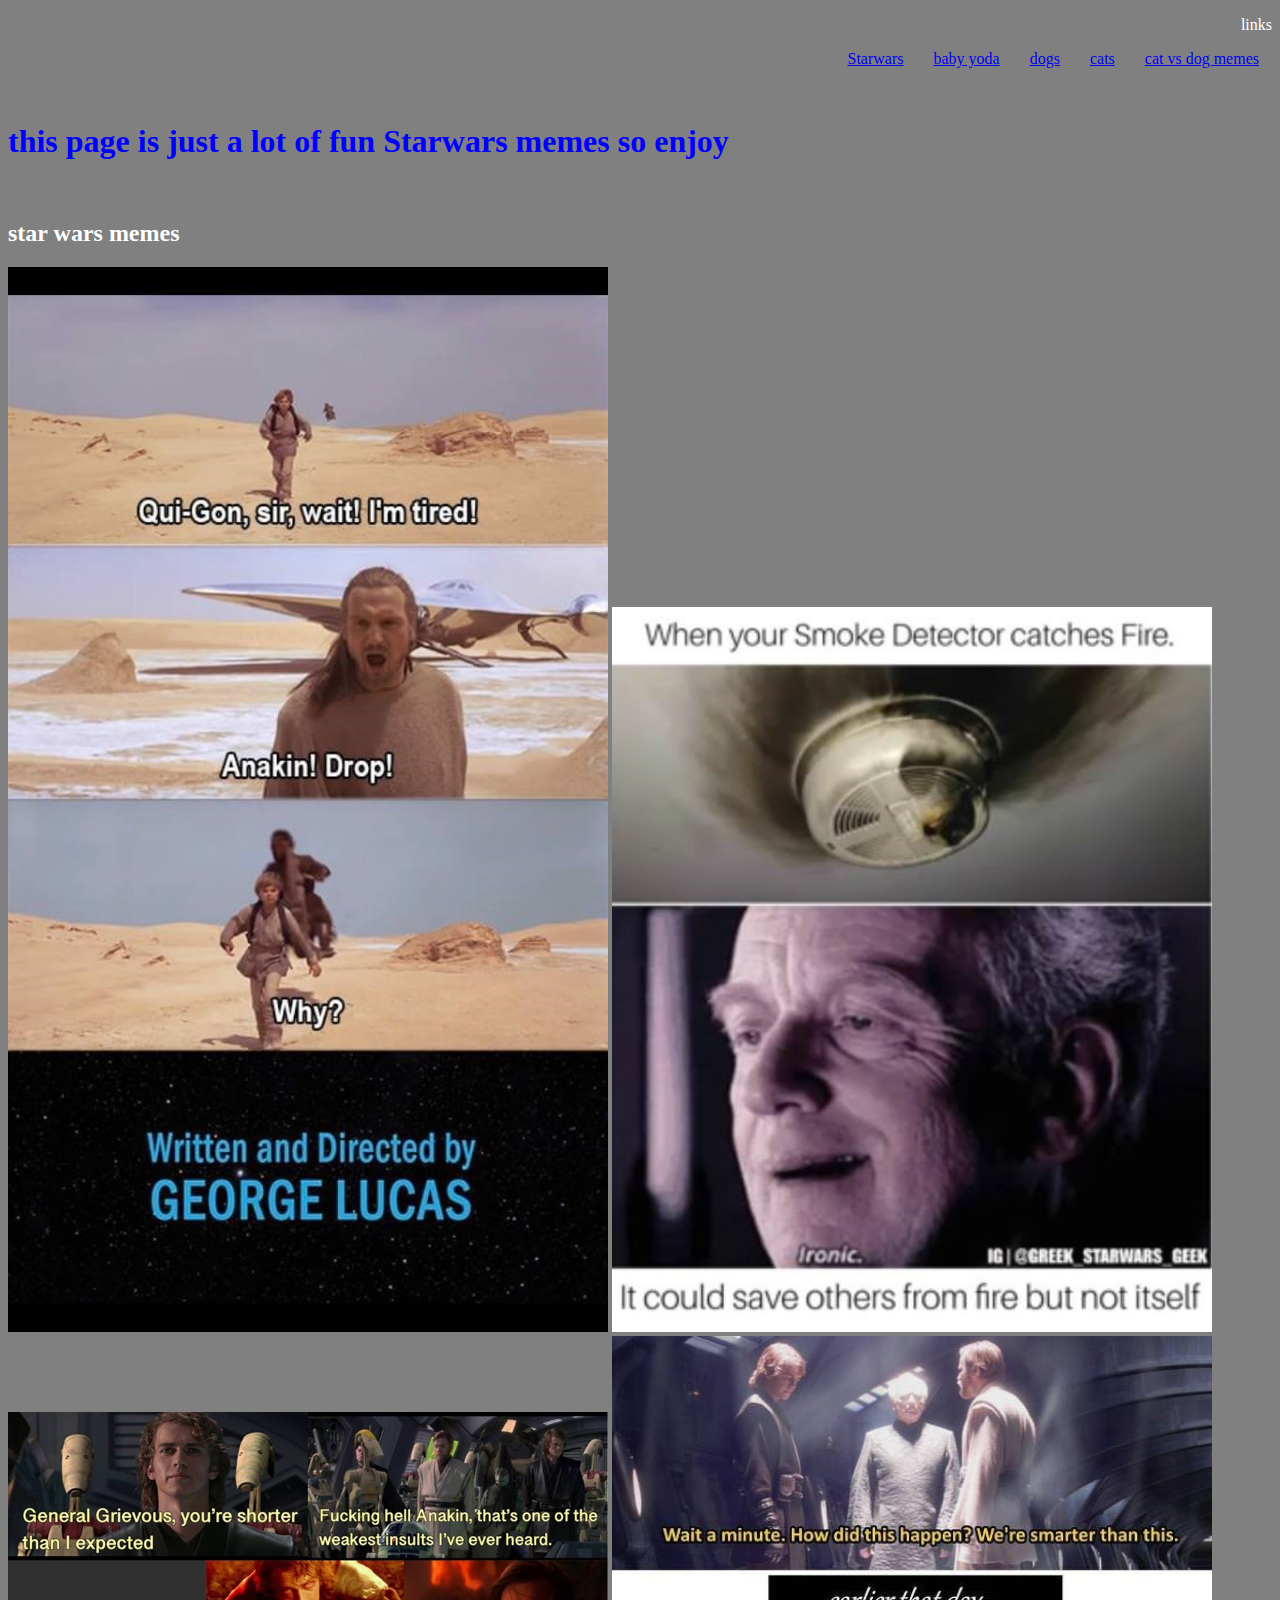
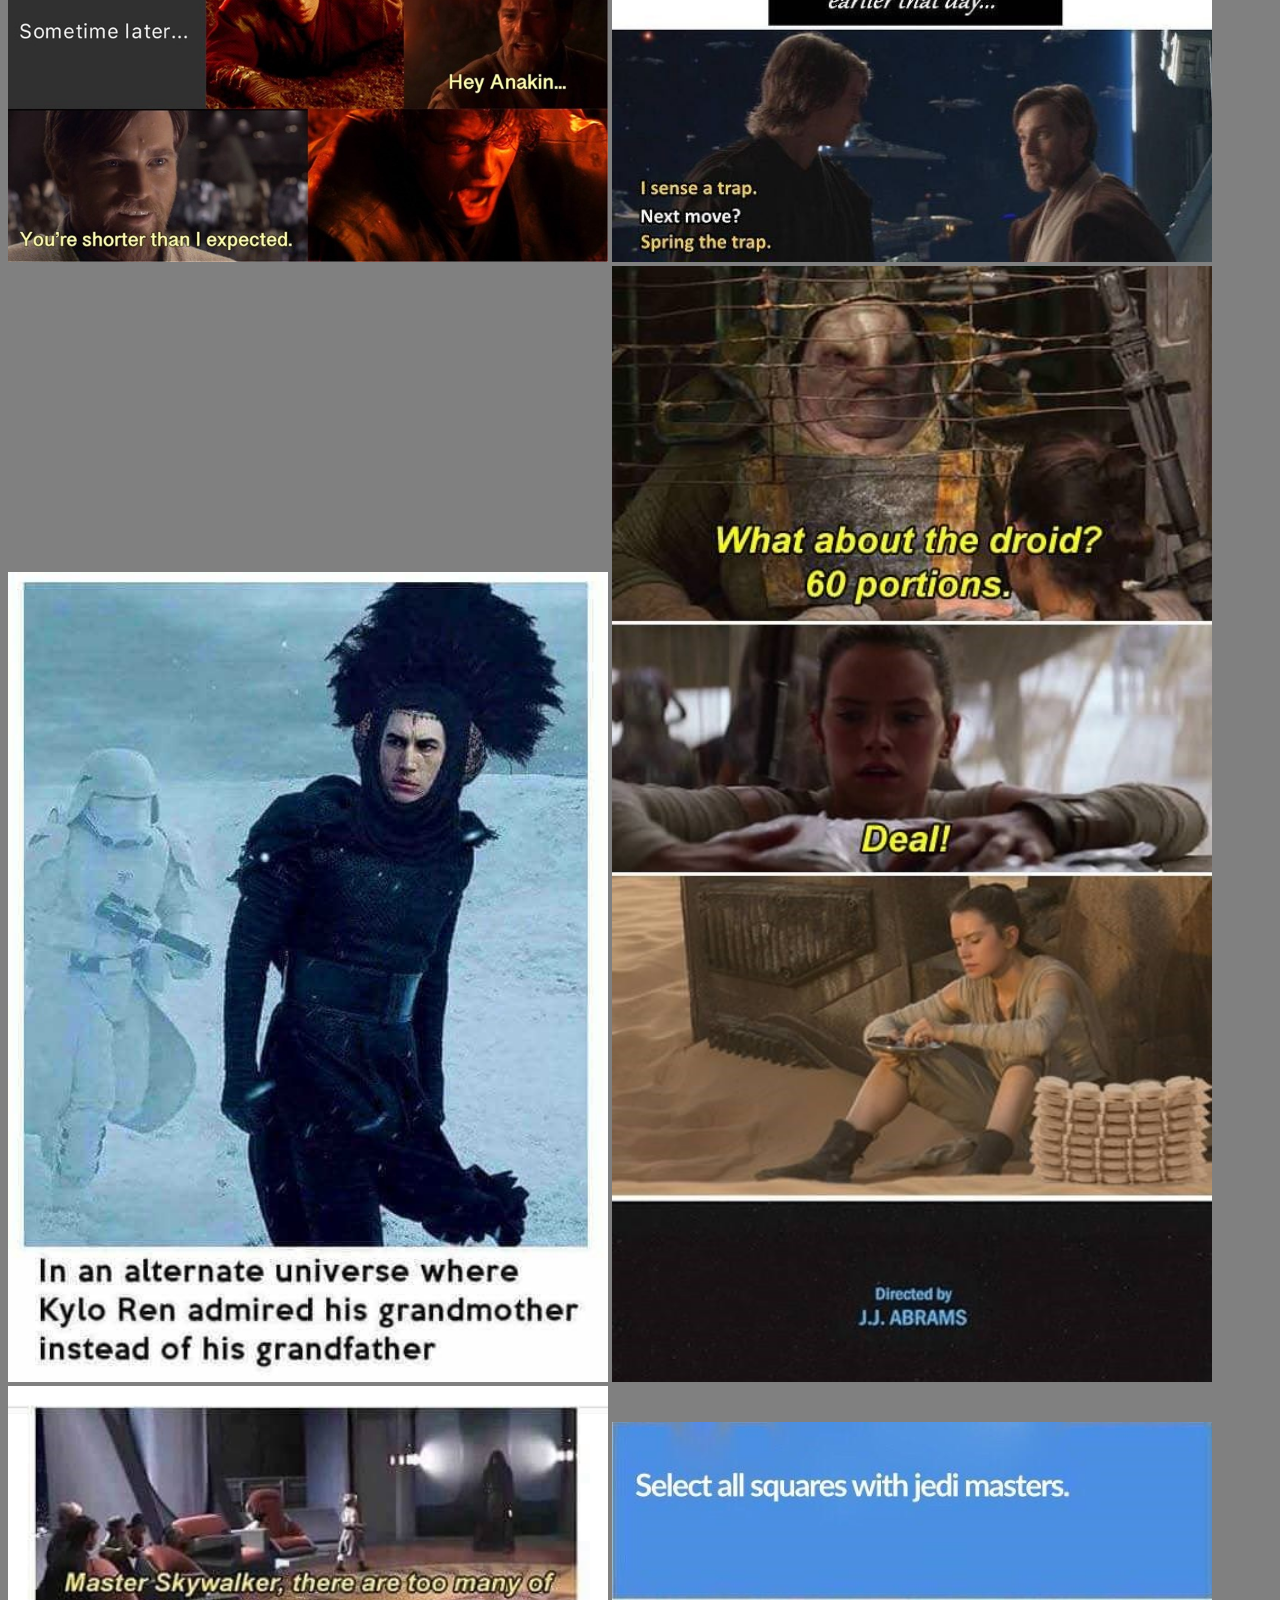
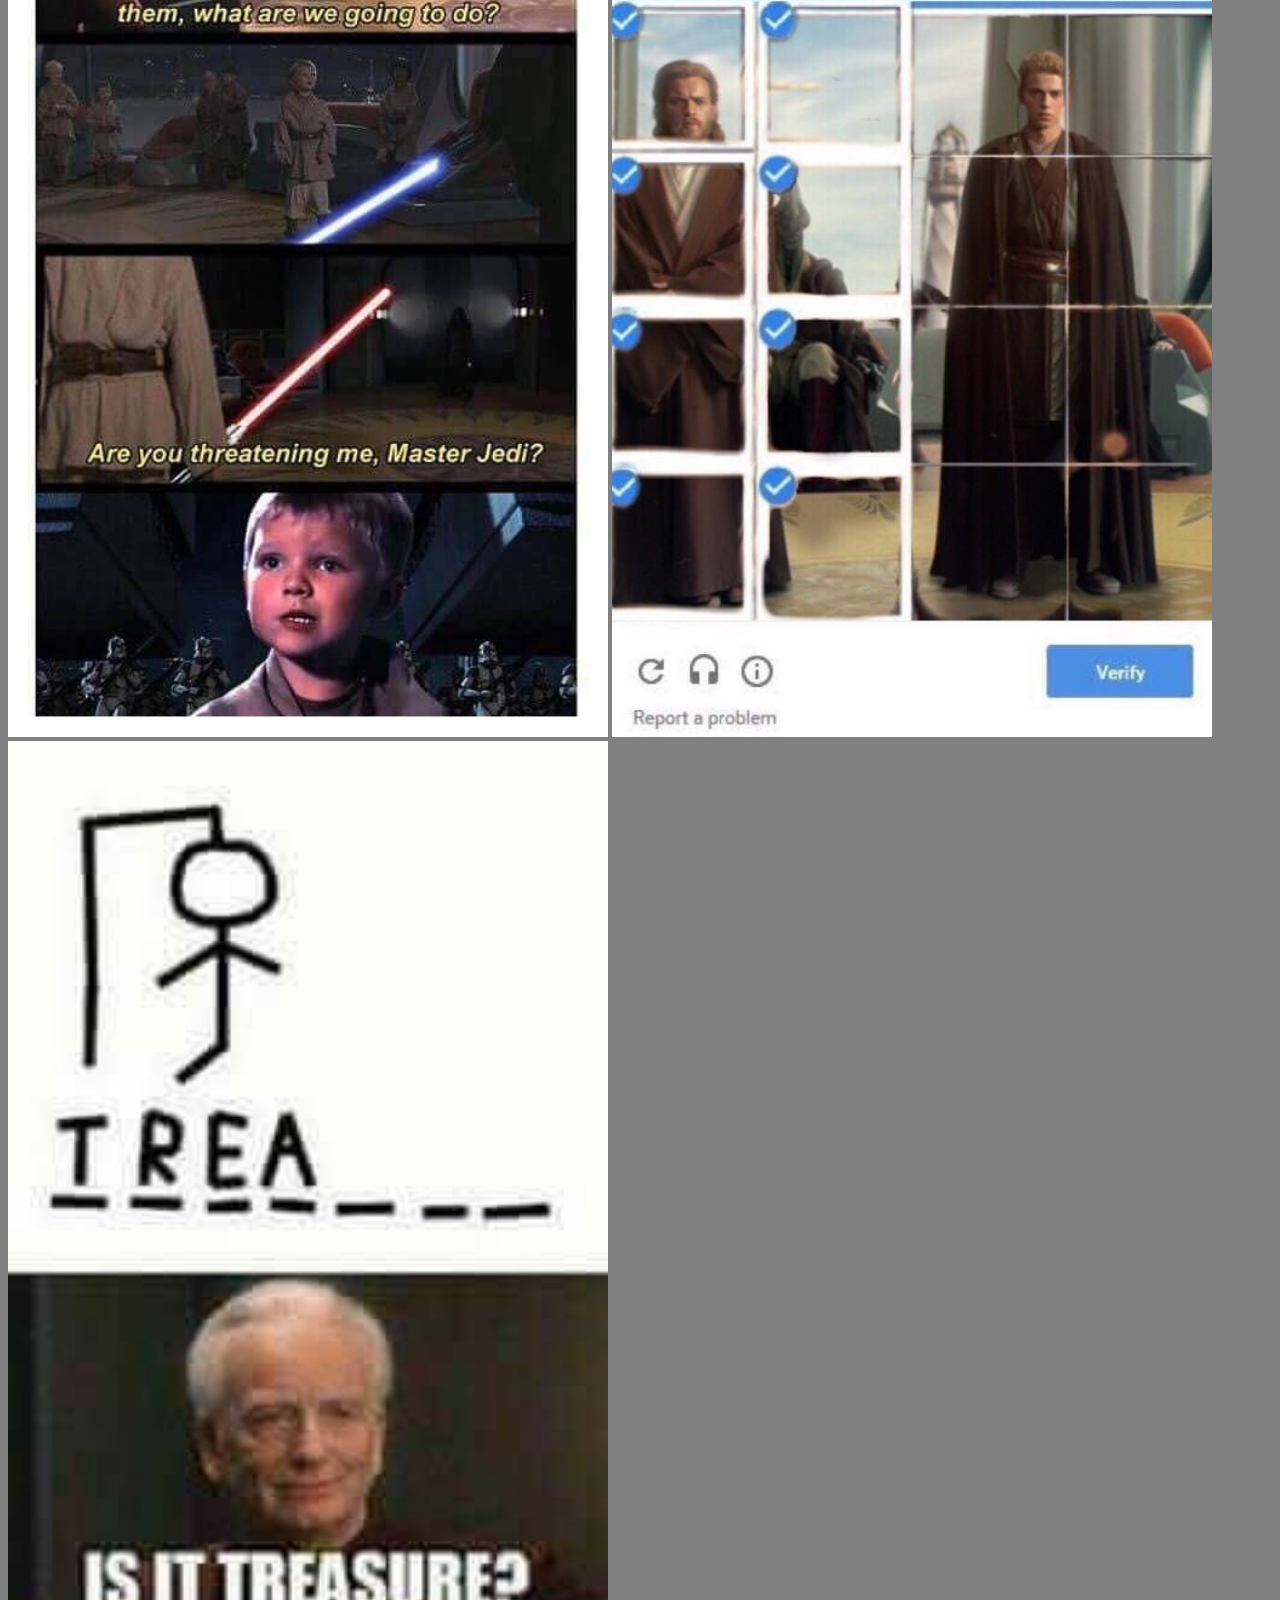
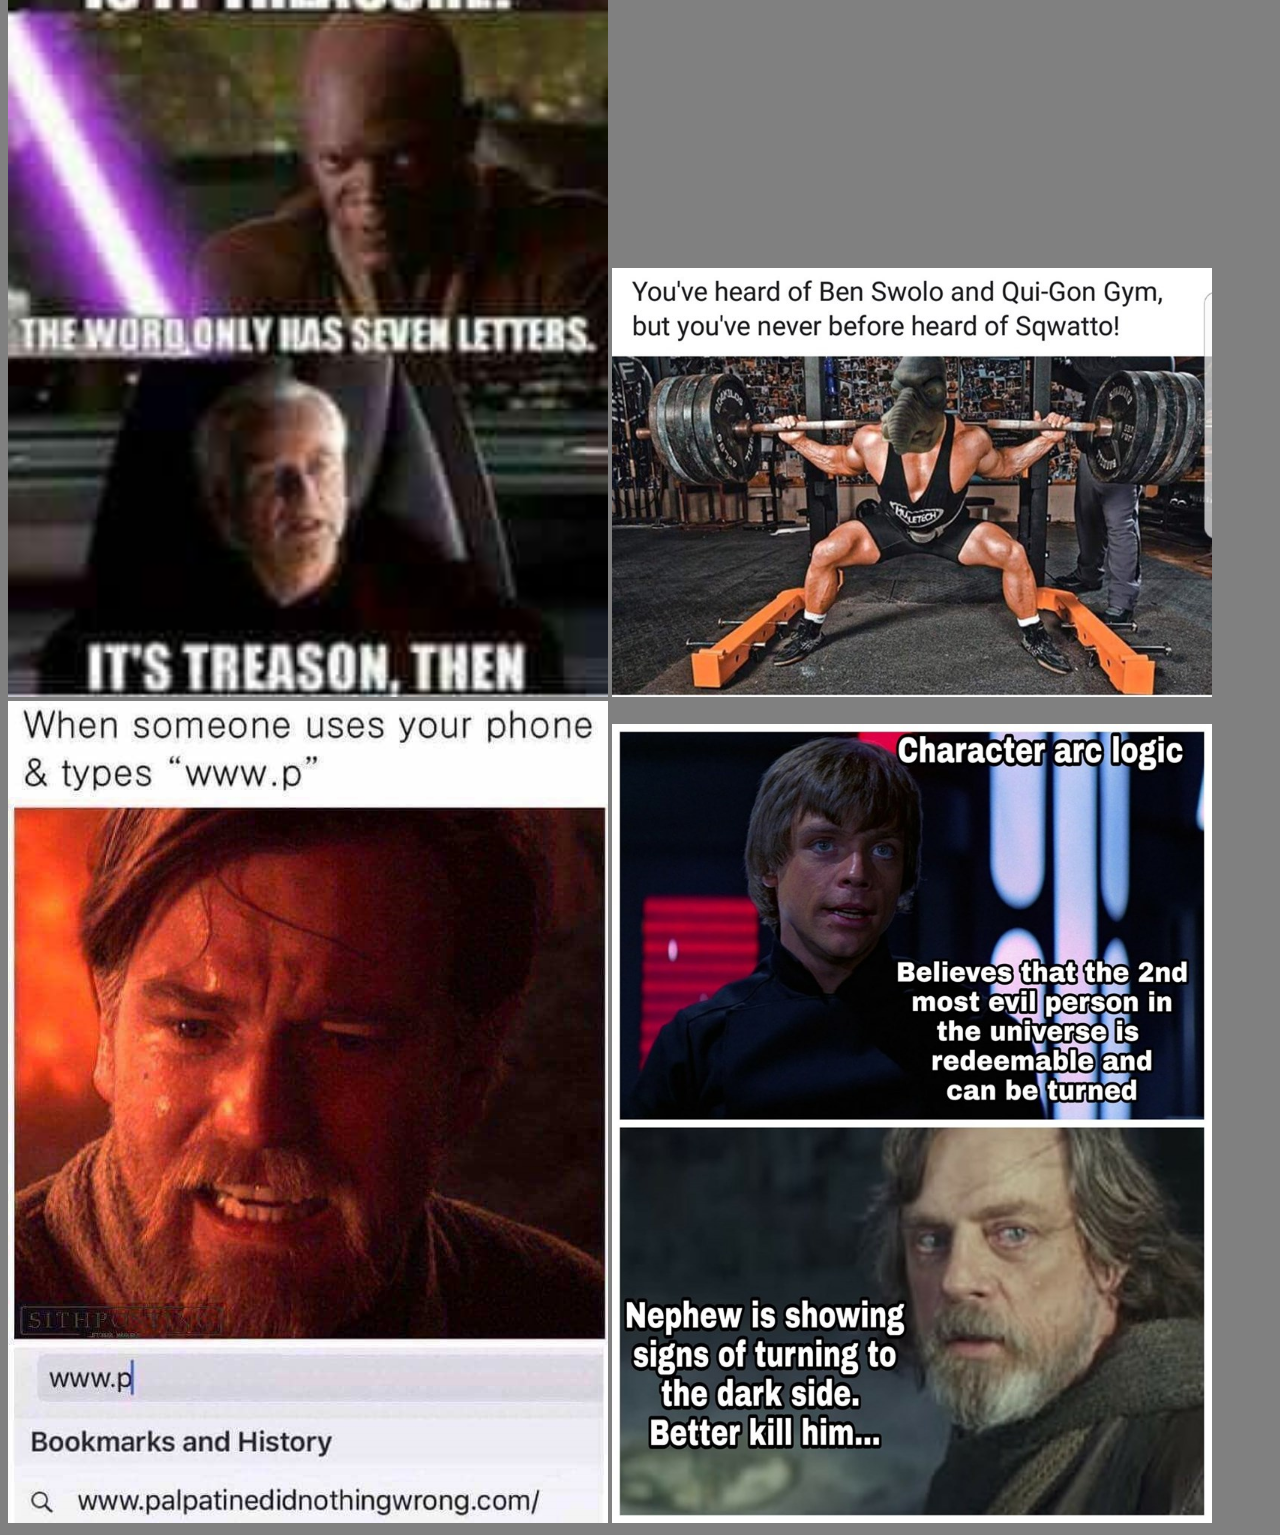
<file: index.html>
<!DOCTYPE html>
<html lang="en">
<head>
    <meta charset="UTF-8">
    <meta name="viewport" content="width=device-width, initial-scale=1.0">
    <link rel="shortcut icon" type="image/png" href="assets/favicon.jpg"/>
    <link rel="stylesheet" href="memes.css">
    <title>star wars memes</title>
</head>
<body>
    <nav>
        <ul align="right"><p>links</p>
            <li class="link" align="right"> 
                <a href="index.html">Starwars</a>
            </li>
            <li class="link" align="right">
                <a href="babyyodaMemes.html">baby yoda</a>
            </li>
            <li class="link" align="right">
                <a href="dogMemes.html">dogs</a>
            </li>
            </li>
            <li class="link" align="right">
                <a href="catMemes.html">cats</a>
            </li>
            <li class="link" align="right">
                <a href="catvsdogMemes.html">cat vs dog memes</a>
            </li>
        </ul>
    </nav><br>
    <h1>this page is just a lot of fun Starwars memes so enjoy</h1><br>
    <h2>star wars memes</h2>
    <img class="image" src="assets/don't listen anakin.jpg" alt="Qui-gon, sir, wait! I'm tired! Anakin! Drop! Why?">
    <img class="image" src="assets/no save me save people.jpg" alt="When your smoke detector catches fire. It could save others from fire but not itself.">
    <img class="image" src="assets/you're short.jpg" alt="">
    <img class="image" src="assets/in trap.jpg" alt="">
    <img class="image" src="assets/kilo ren grandmother.jpg" alt="">
    <img class="image" src="assets/no bb-8.jpg" alt="">
    <img class="image" src="assets/no threten kid.jpg" alt="">
    <img class="image" src="assets/select the squares.jpg" alt="">
    <img class="image" src="assets/hangman.jpg" alt="">
    <img class="image" src="assets/he is strong.jpg" alt="">
    <img class="image" src="assets/he did nothing rong.jpg" alt="">
    <img class="image" src="assets/can or cant turn.jpg" alt=""><br>
</body>
</html>
</file>
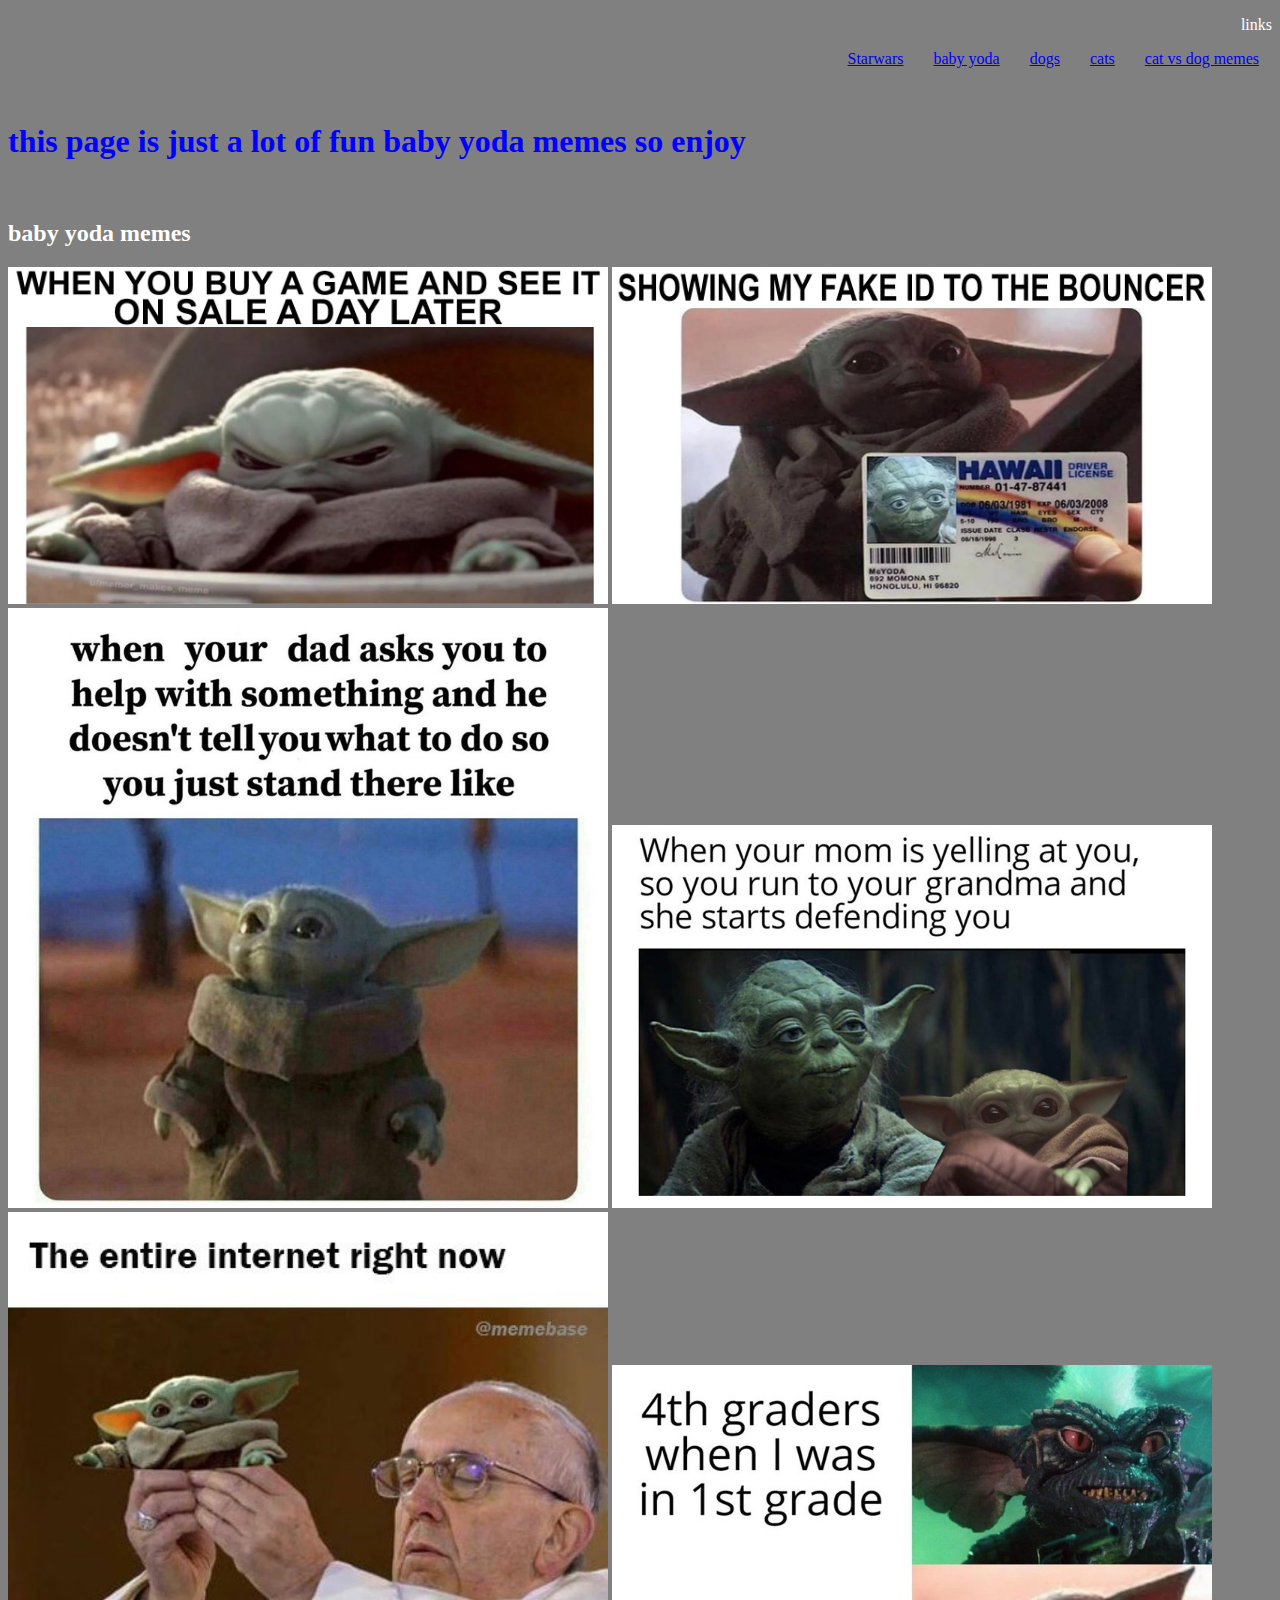
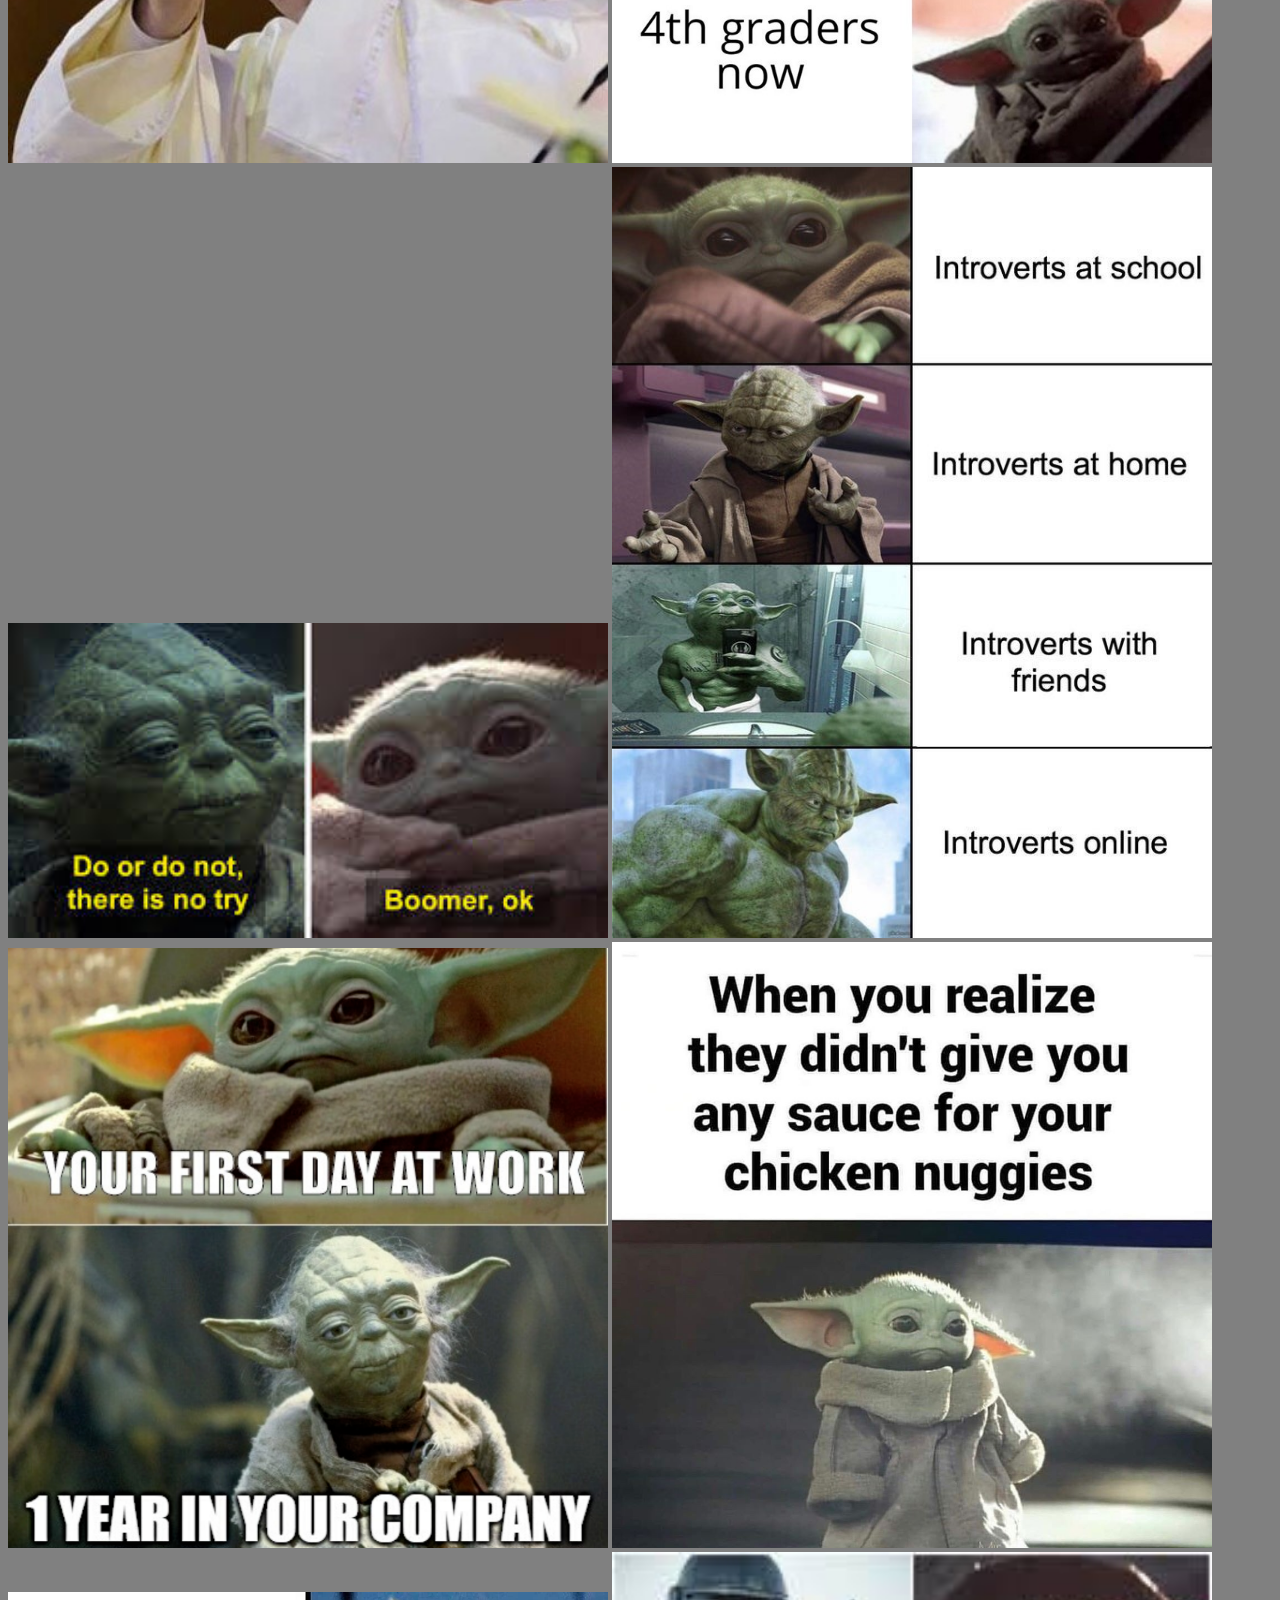
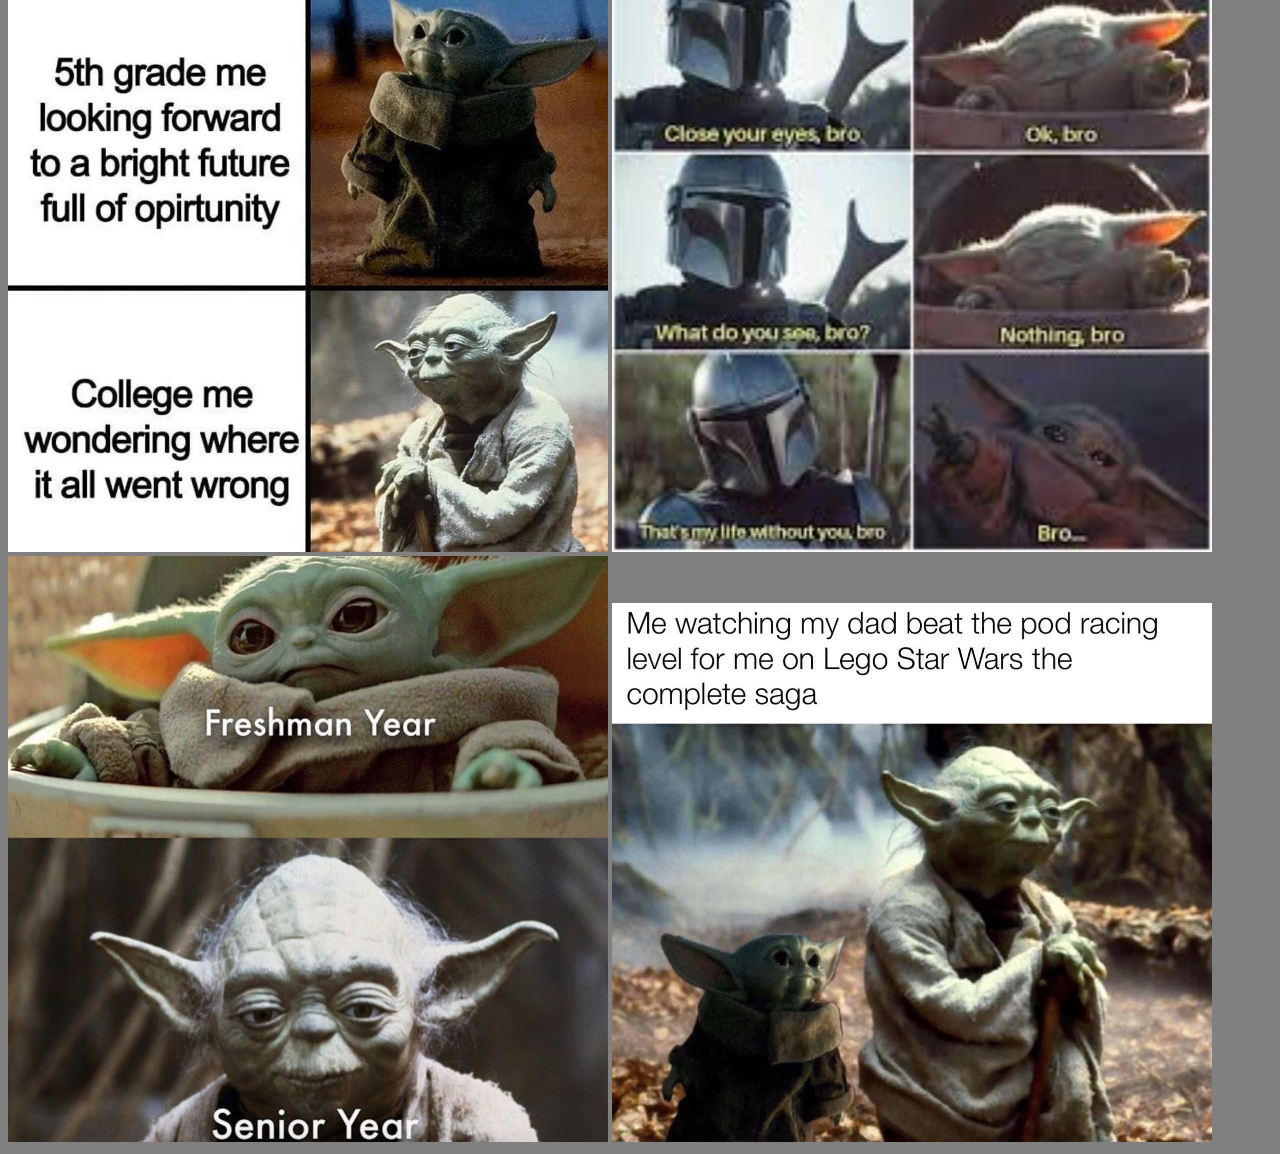
<file: babyyodaMemes.html>
<!DOCTYPE html>
<html lang="en">
    <head>
        <meta charset="UTF-8">
        <meta name="viewport" content="width=device-width, initial-scale=1.0">
        <link rel="shortcut icon" type="image/png" href="assets/favicon.jpg"/>
        <link rel="stylesheet" href="memes.css">
        <title>baby Yoda Memes</title>
    </head>
    <body>
        <nav>
            <ul align="right"><p>links</p>
                <li class="link" align="right"> 
                    <a href="index.html">Starwars</a>
                </li>
                <li class="link" align="right">
                    <a href="babyyodaMemes.html">baby yoda</a>
                </li>
                <li class="link" align="right">
                    <a href="dogMemes.html">dogs</a>
                </li>
                </li>
                <li class="link" align="right">
                    <a href="catMemes.html">cats</a>
                </li>
                <li class="link" align="right">
                    <a href="catvsdogMemes.html">cat vs dog memes</a>
                </li>
            </ul>
        </nav><br>
    <h1>this page is just a lot of fun baby yoda memes so enjoy</h1><br>
    <h2>baby yoda memes</h2>
    <img class="image" src="assets/game on sale next day.jpg" alt="">
    <img class="image" src="assets/fake.jpg" alt="">
    <img class="image" src="assets/no help.jpg" alt="">
    <img class="image" src="assets/help grandma.jpg" alt="">
    <img class="image" src="assets/internet.jpg" alt="">
    <img class="image" src="assets/now.jpg" alt="">
    <img class="image" src="assets/ok boomer.jpg" alt="">
    <img class="image" src="assets/invert.jpg" alt="">
    <img class="image" src="assets/work.png" alt="">
    <img class="image" src="assets/nuggies.jpg" alt="">
    <img class="image" src="assets/totaly rong.webp" alt="">
    <img class="image" src="assets/bro.jpg" alt="">
    <img class="image" src="assets/year.webp" alt="">
    <img class="image" src="assets/lego.jpg" alt="">
</body>
</html>
</file>
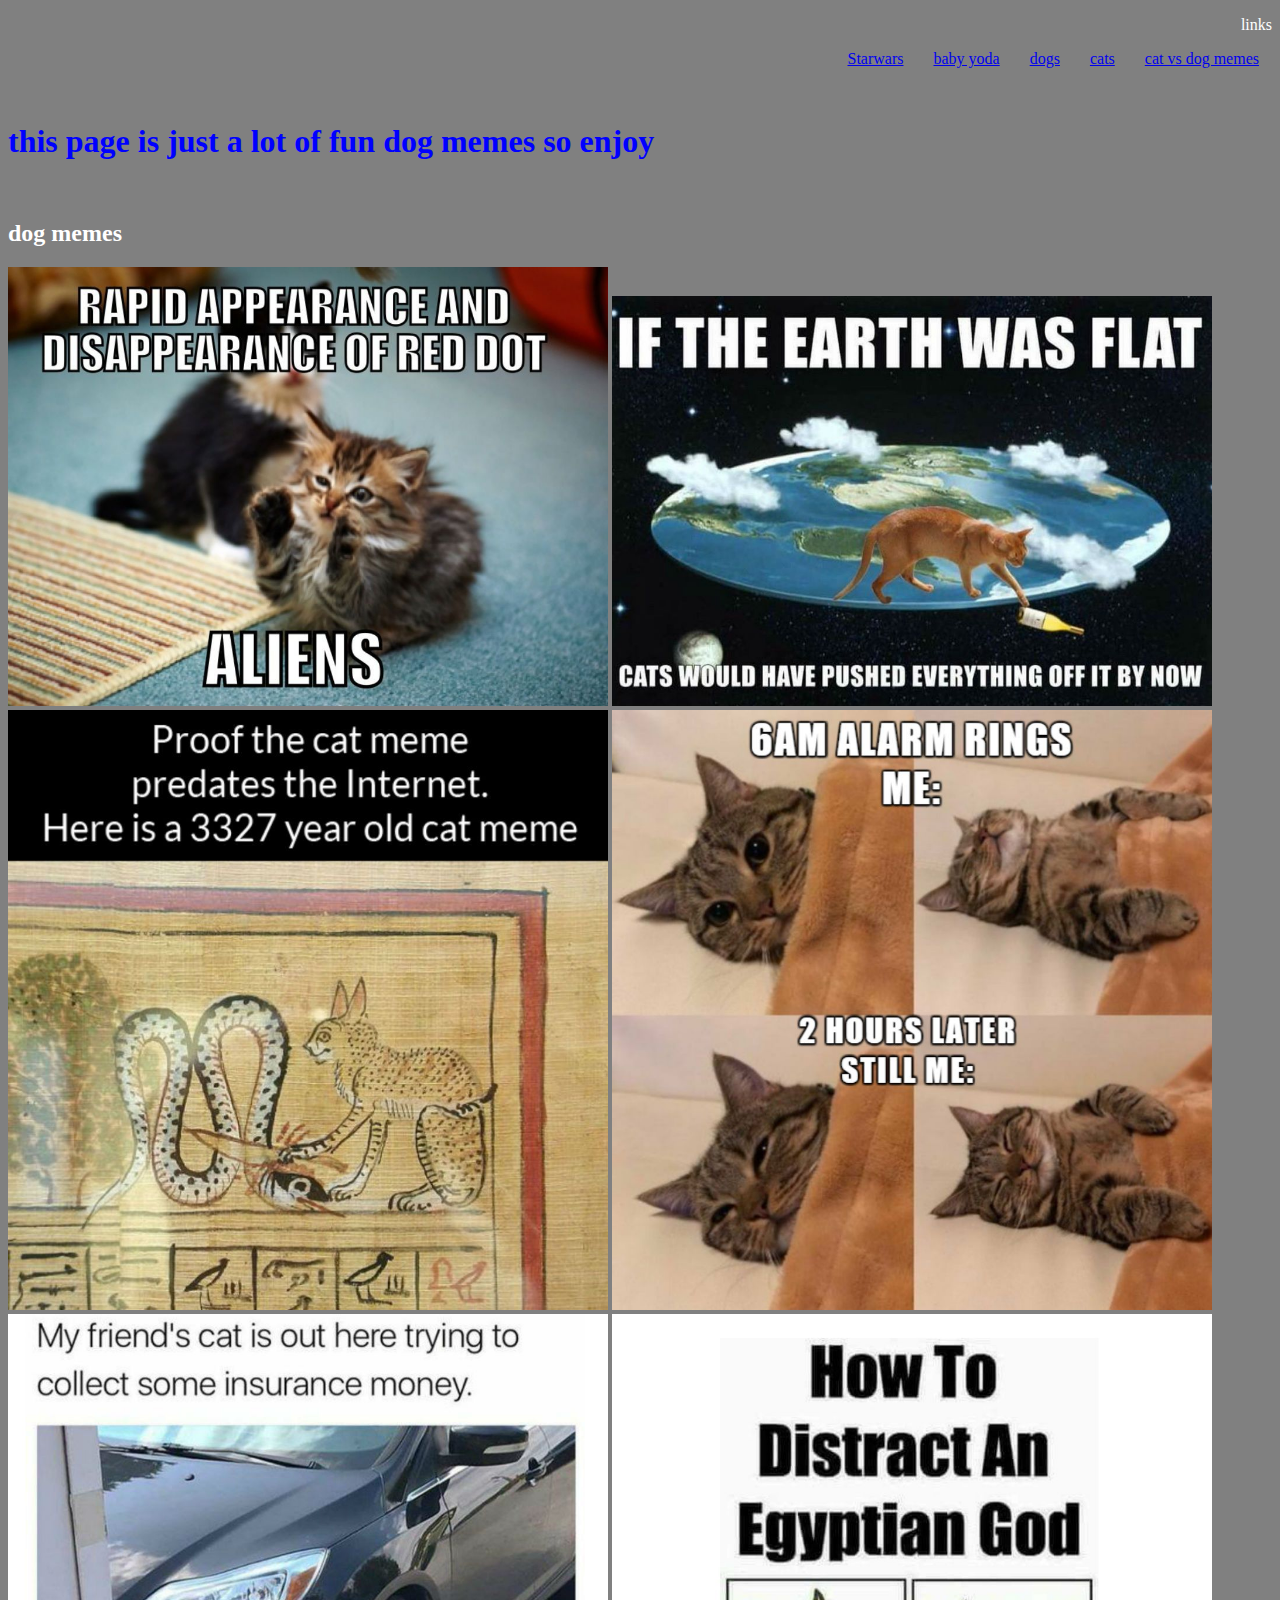
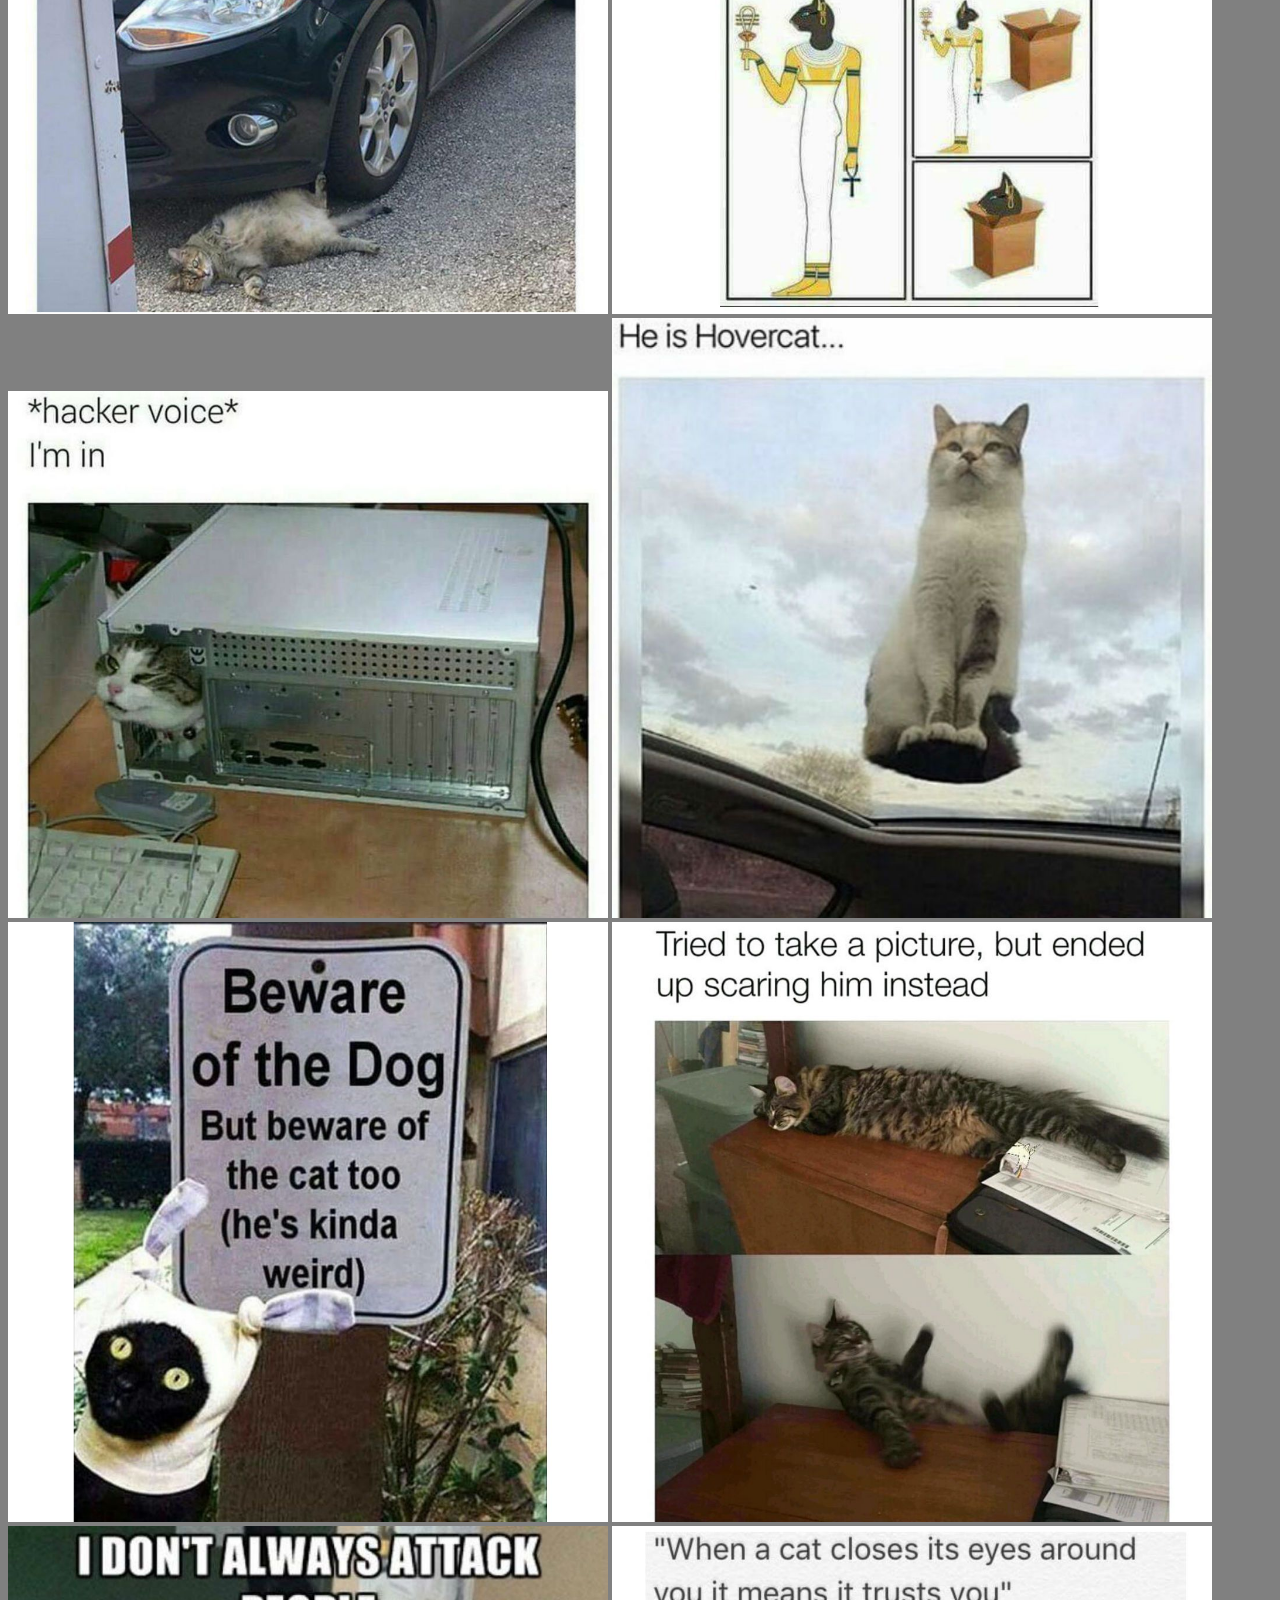
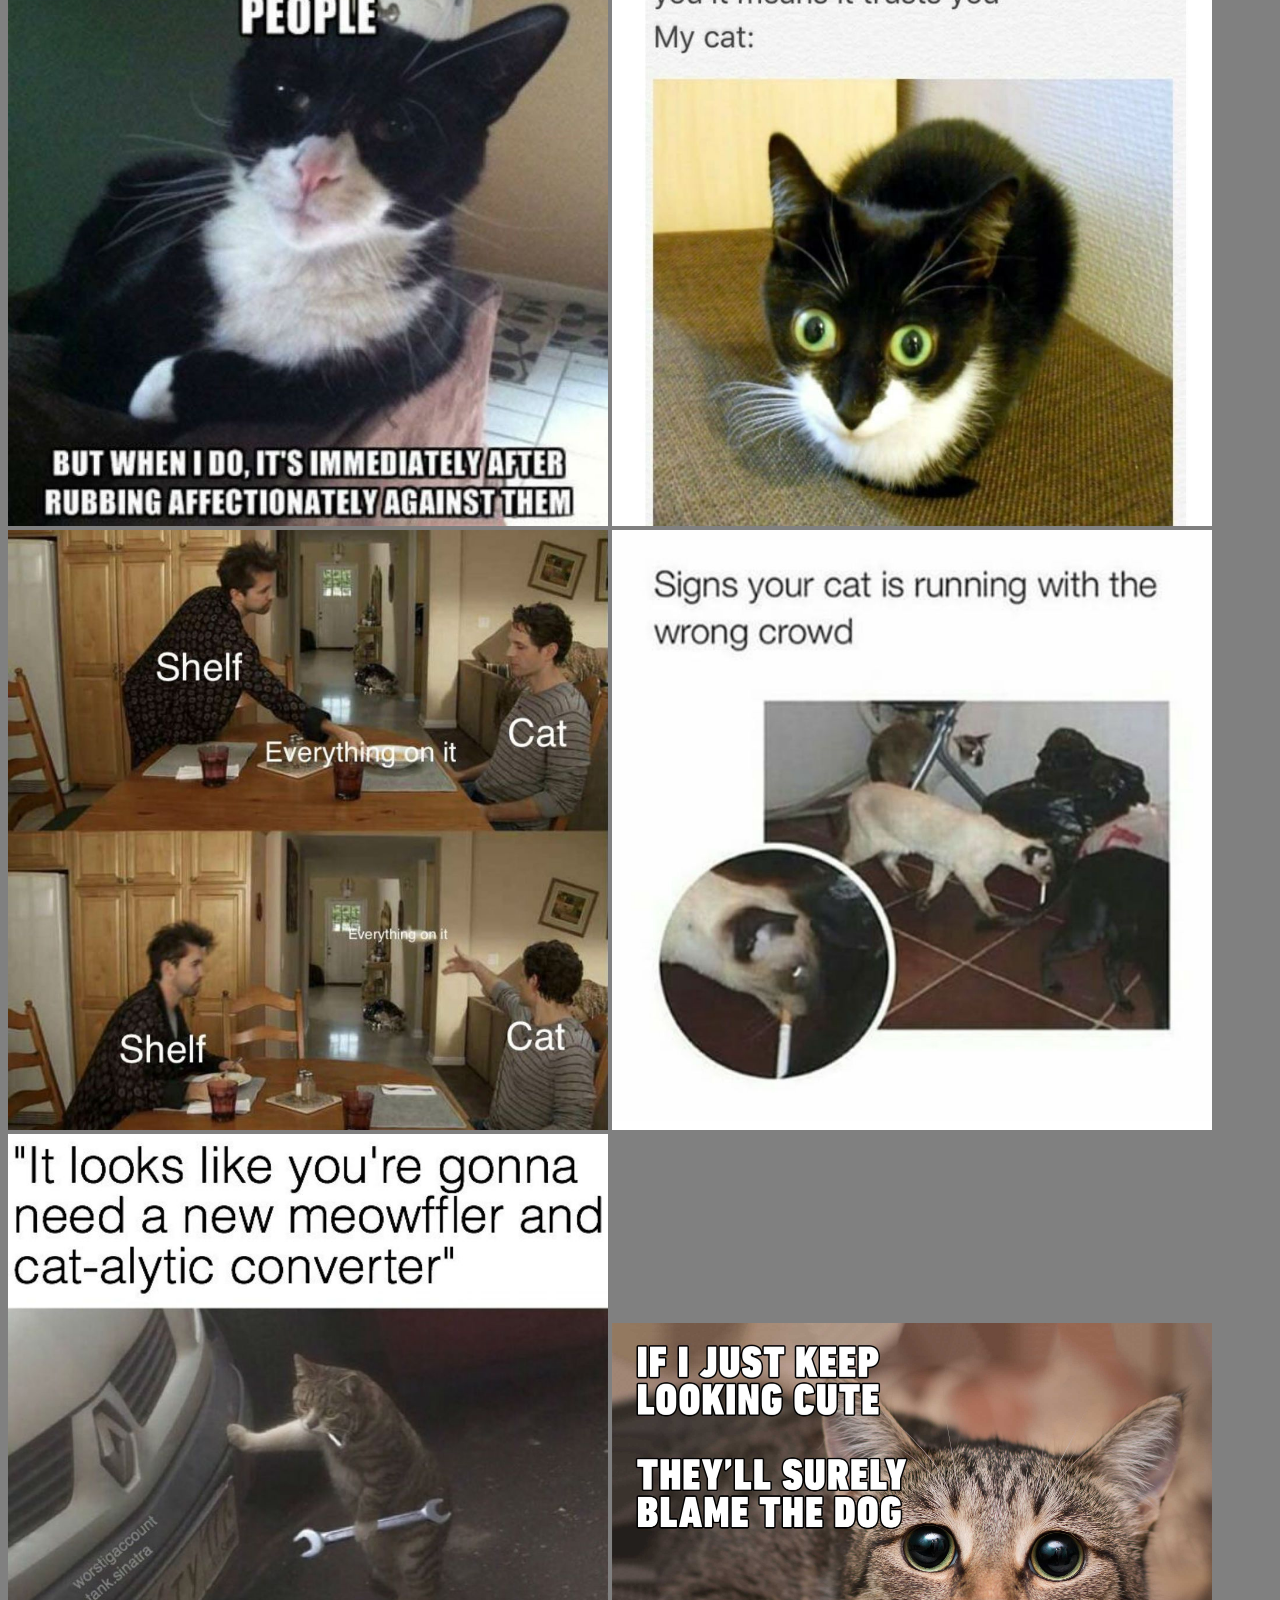
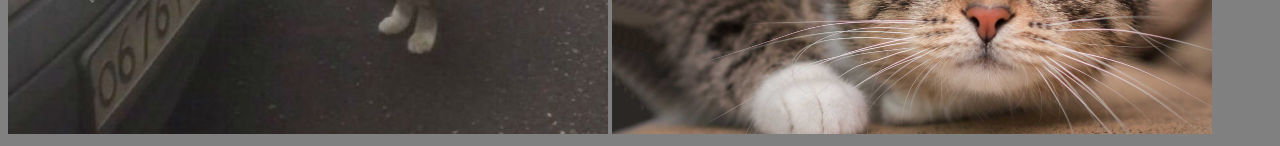
<file: catMemes.html>
<!DOCTYPE html>
<html lang="en">
<head>
    <meta charset="UTF-8">
    <meta name="viewport" content="width=device-width, initial-scale=1.0">
    <link rel="shortcut icon" type="image/png" href="assets/favicon.jpg"/>
    <link rel="stylesheet" href="memes.css">
    <title>cat memes</title>
</head>
<body>
    <nav>
        <ul align="right"><p>links</p>
            <li class="link" align="right"> 
                <a href="index.html">Starwars</a>
            </li>
            <li class="link" align="right">
                <a href="babyyodaMemes.html">baby yoda</a>
            </li>
            <li class="link" align="right">
                <a href="dogMemes.html">dogs</a>
            </li>
            </li>
            <li class="link" align="right">
                <a href="catMemes.html">cats</a>
            </li>
            <li class="link" align="right">
                <a href="catvsdogMemes.html">cat vs dog memes</a>
            </li>
        </ul>
    </nav><br>
    <h1>this page is just a lot of fun dog memes so enjoy</h1><br>
    <h2>dog memes</h2>
    <img class="image" src="assets/aliens.jpg" alt="">
    <img class="image" src="assets/earth.jpg" alt="">
    <img class="image" src="assets/old.jpg" alt="">
    <img class="image" src="assets/good sleep.jpg" alt="">
    <img class="image" src="assets/inshurins.jpg" alt="">
    <img class="image" src="assets/distract.jpg" alt="">
    <img class="image" src="assets/computer.jpg" alt="">
    <img class="image" src="assets/huver cat.jpg" alt="">
    <img class="image" src="assets/dog and cat.jpg" alt="">
    <img class="image" src="assets/jump.jpg" alt="">
    <img class="image" src="assets/attack.jpg" alt="">
    <img class="image" src="assets/no trust.jpg" alt="">
    <img class="image" src="assets/cat vs shelf.jpg" alt="">
    <img class="image" src="assets/no no no.jpg" alt="">
    <img class="image" src="assets/work.jpg" alt="">
    <img class="image" src="assets/stay cute.jpg" alt="">
</body>
</html>
</file>
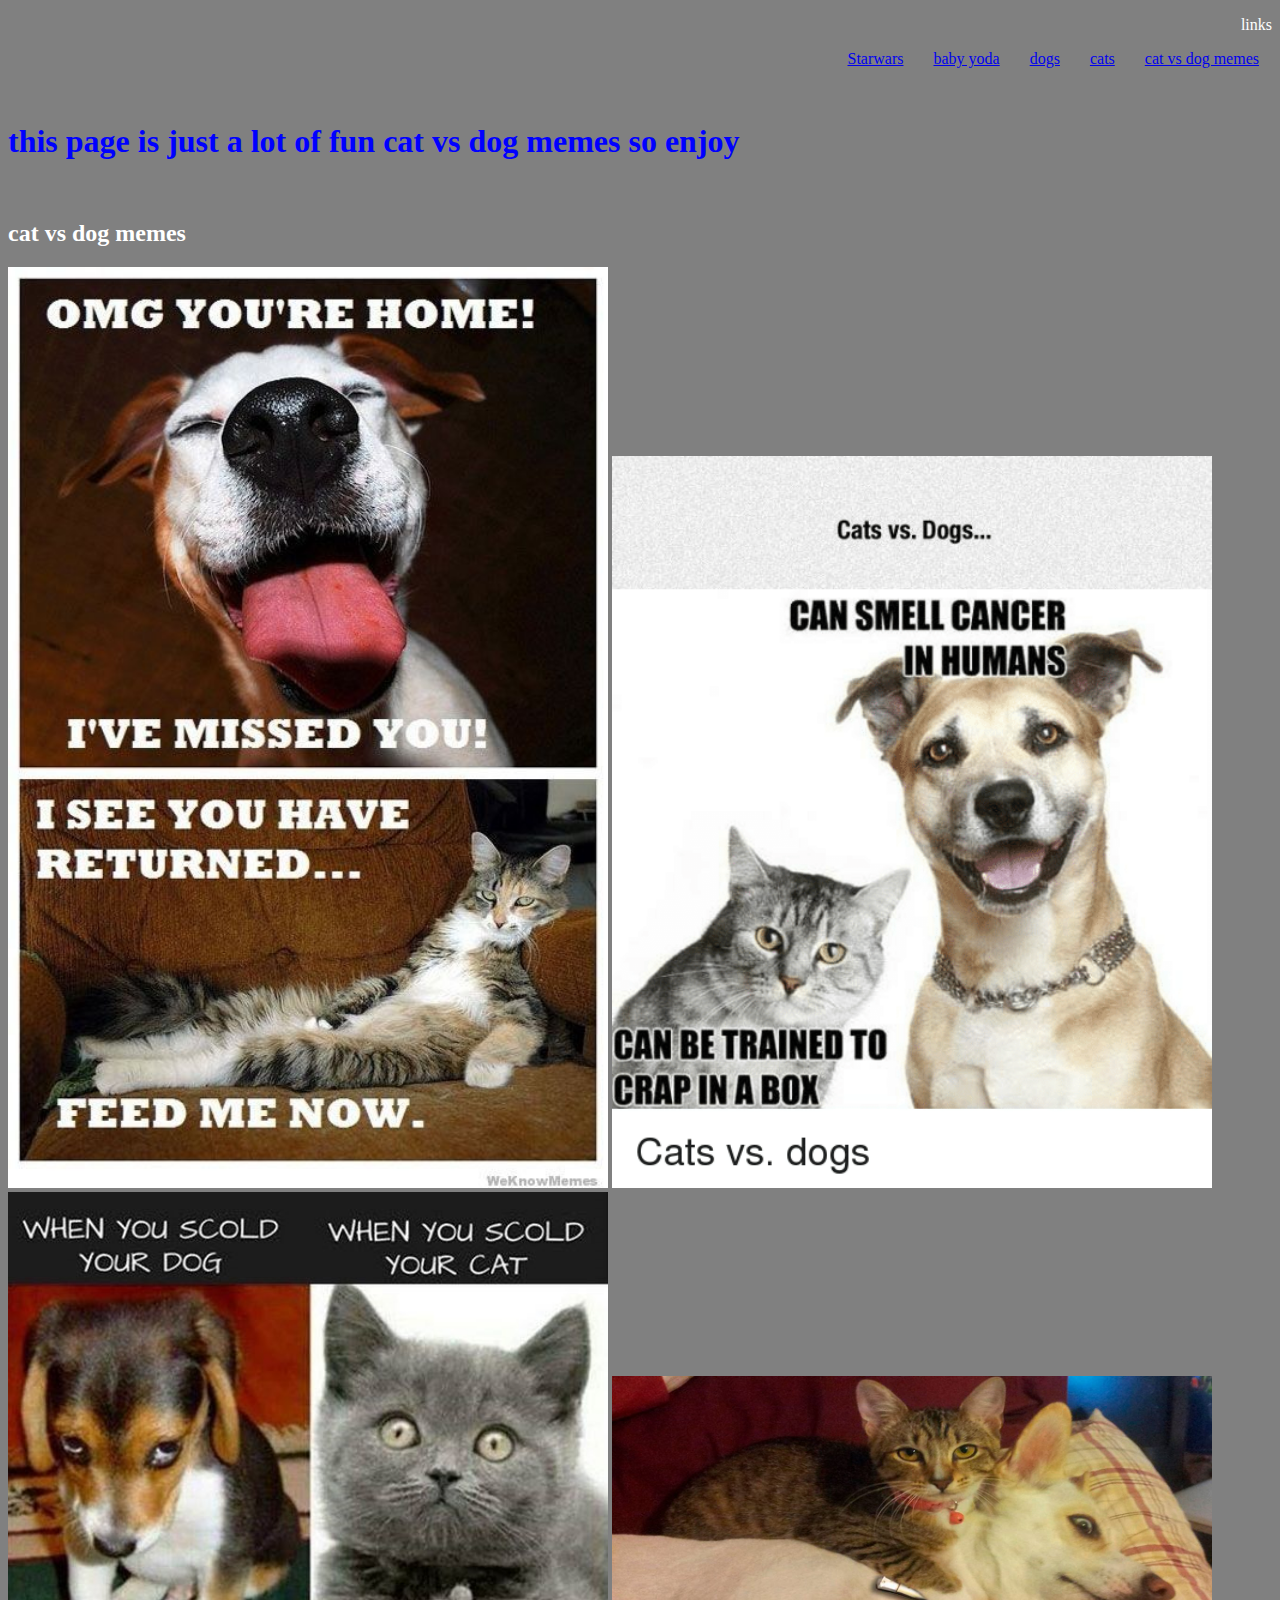
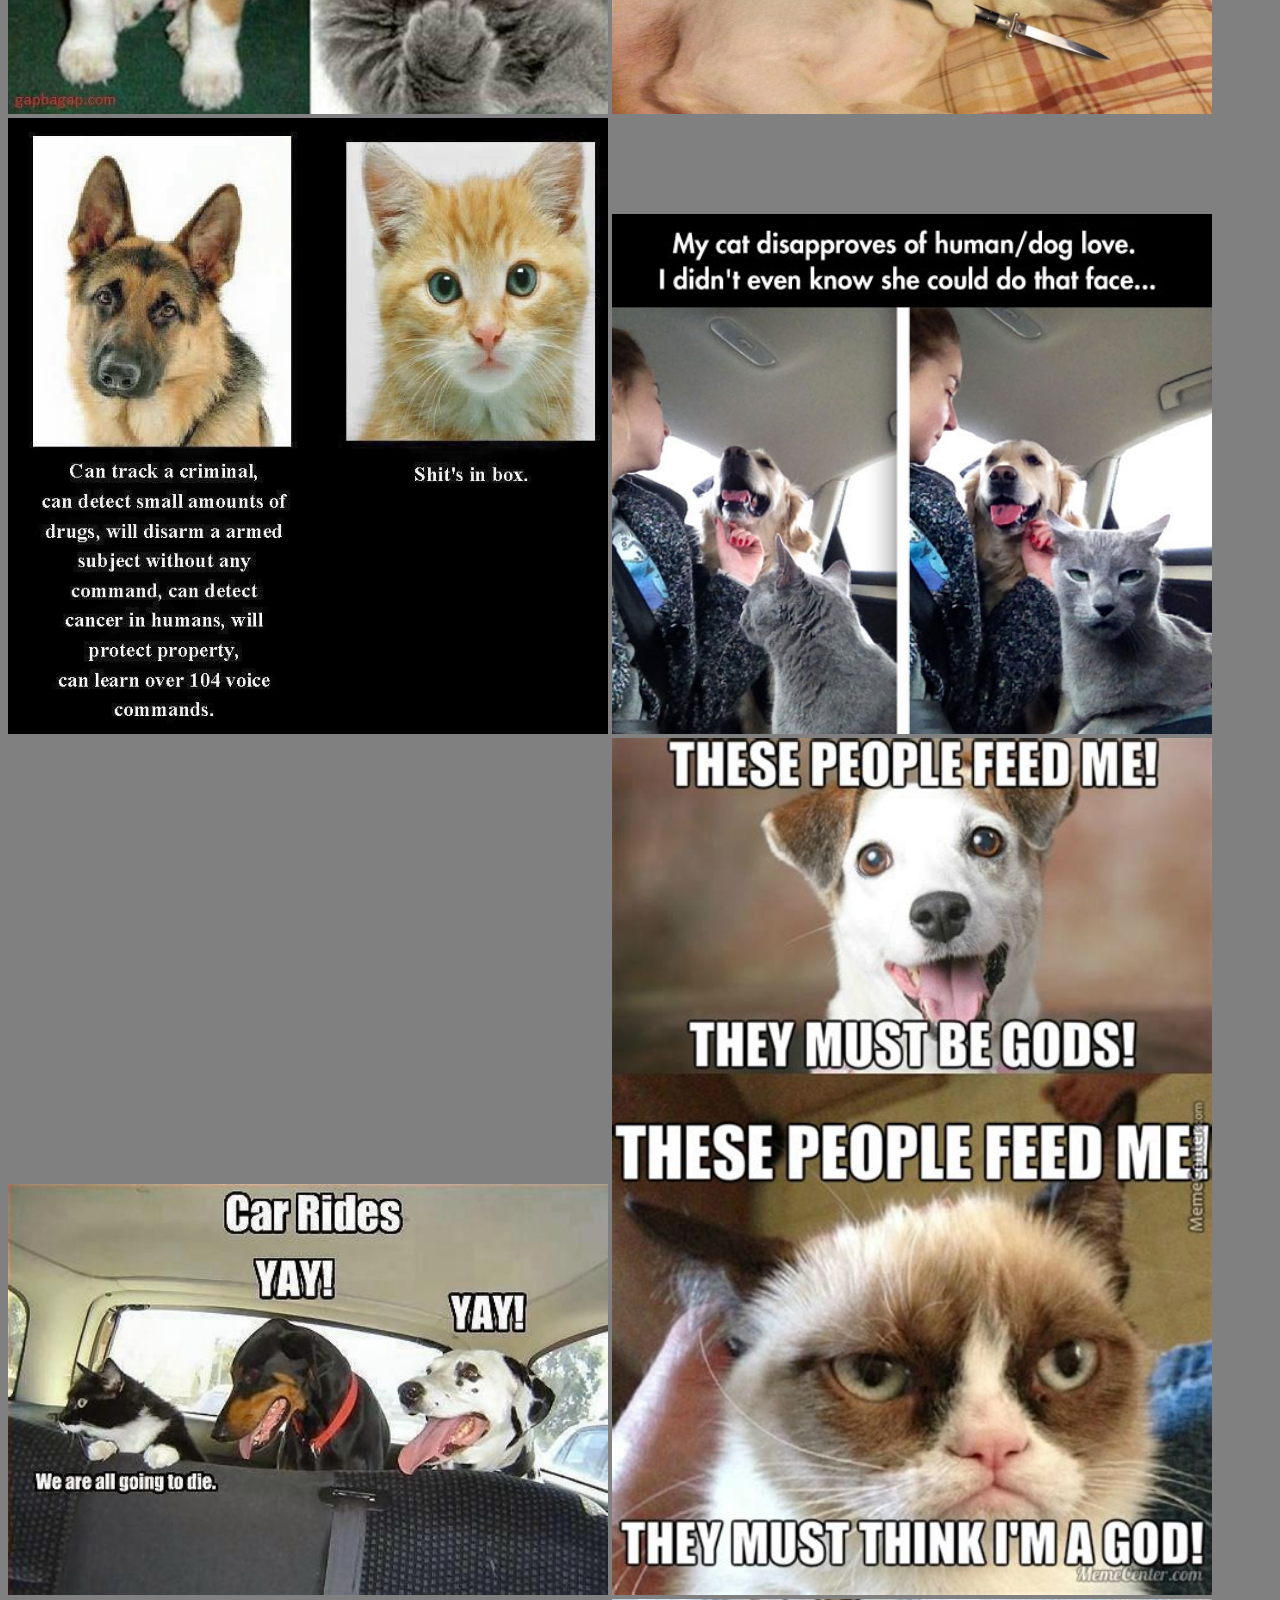
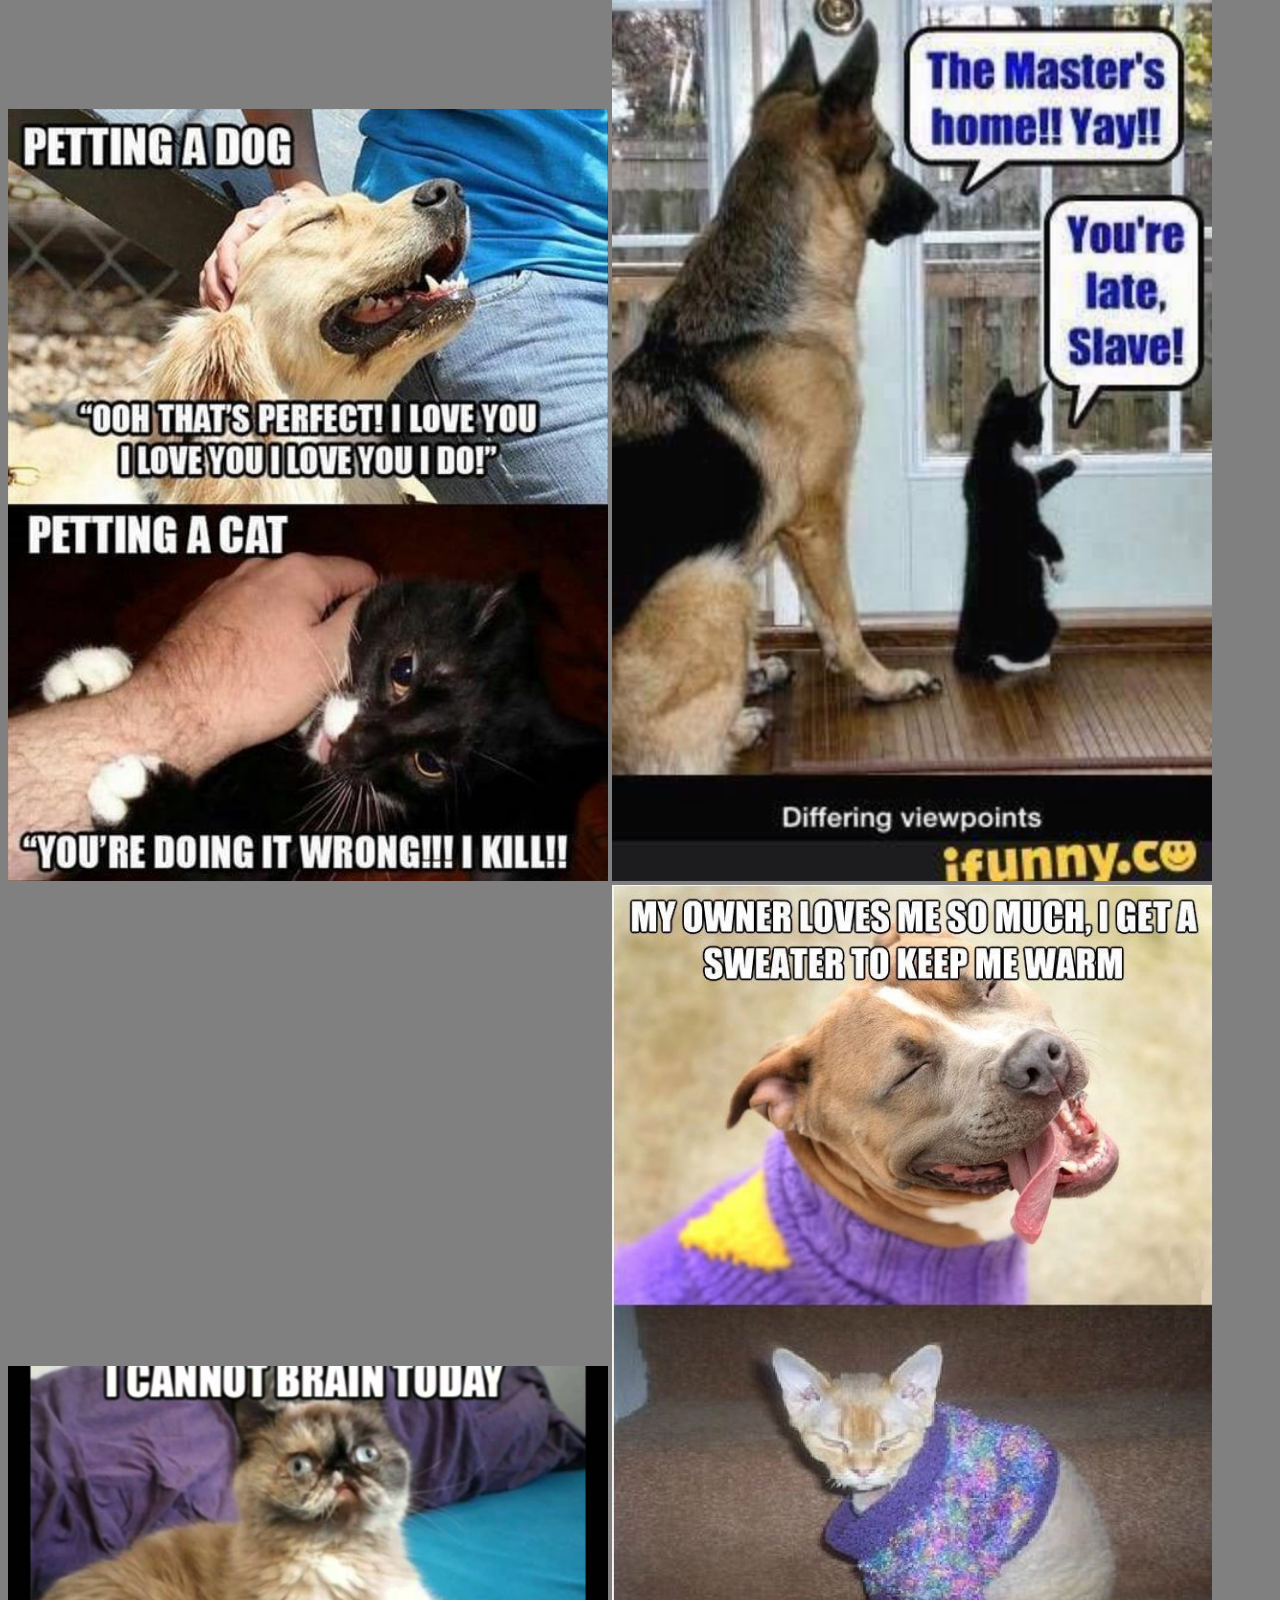
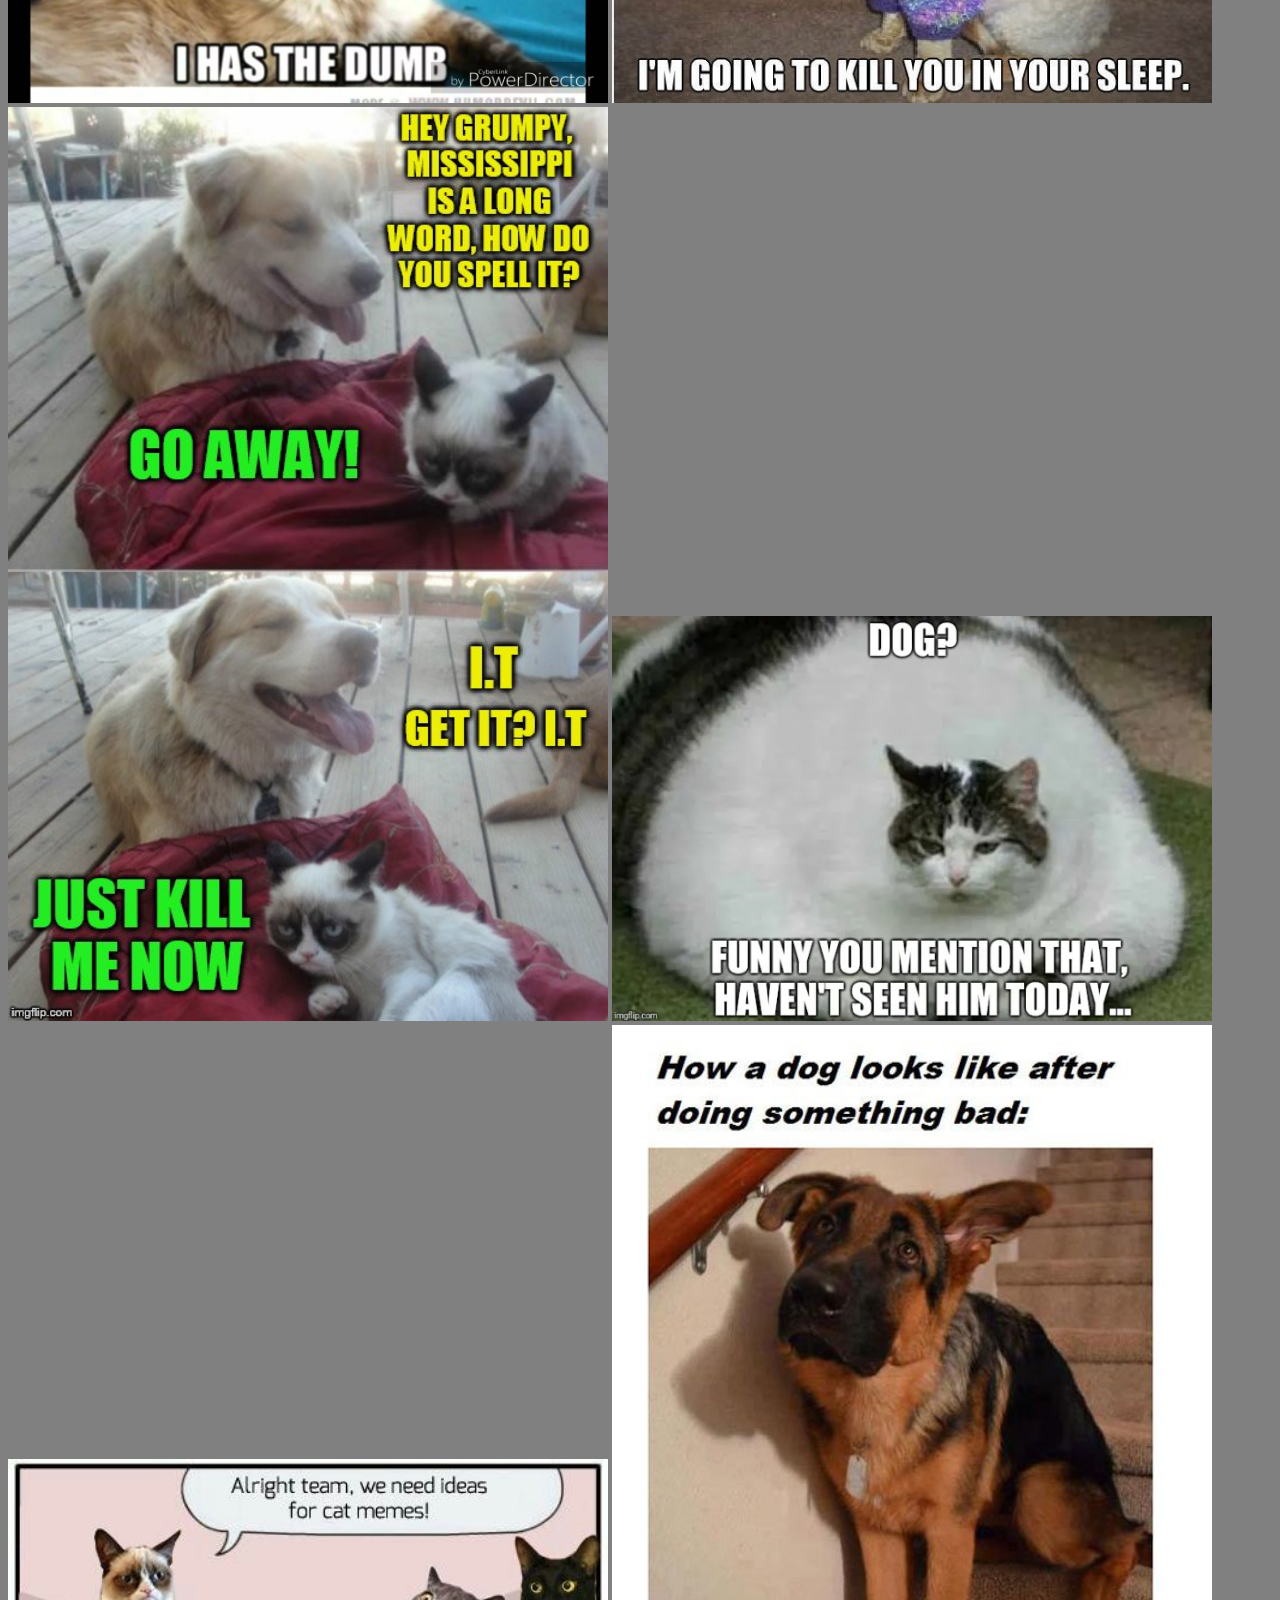
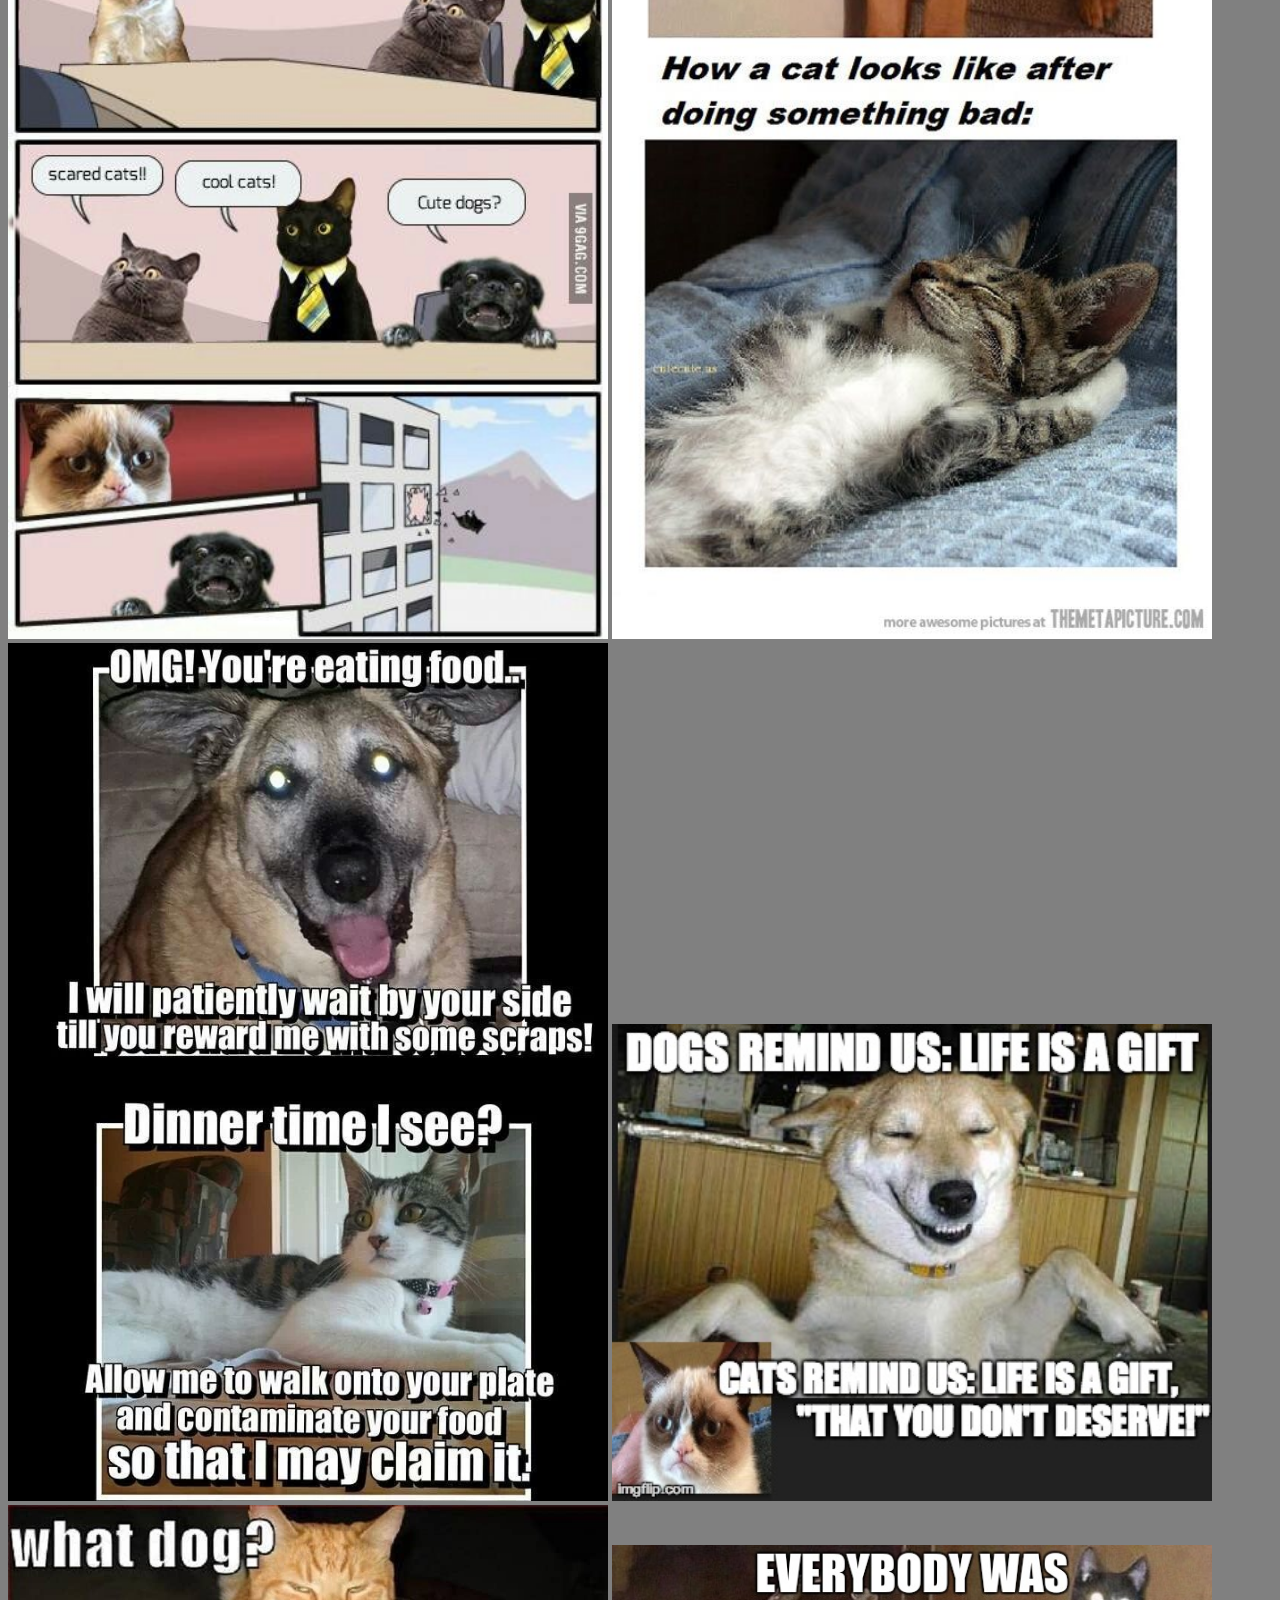
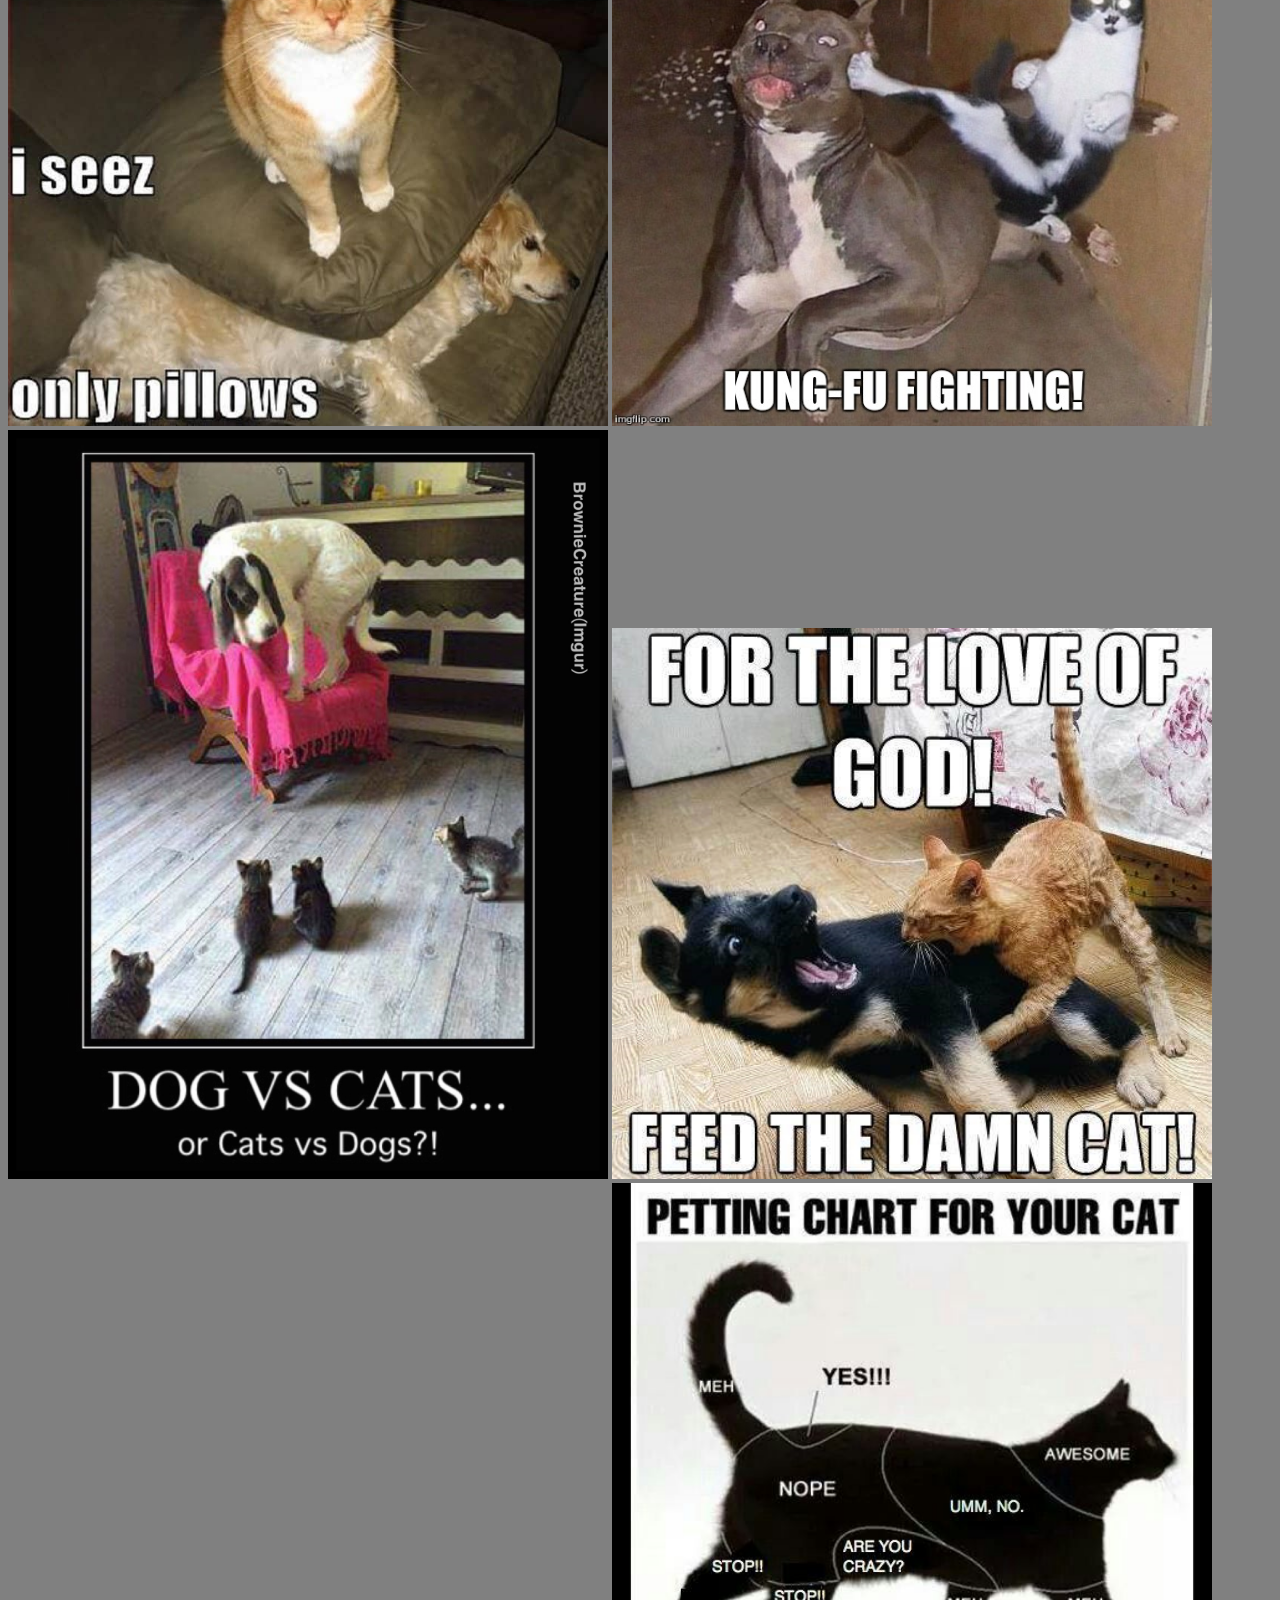
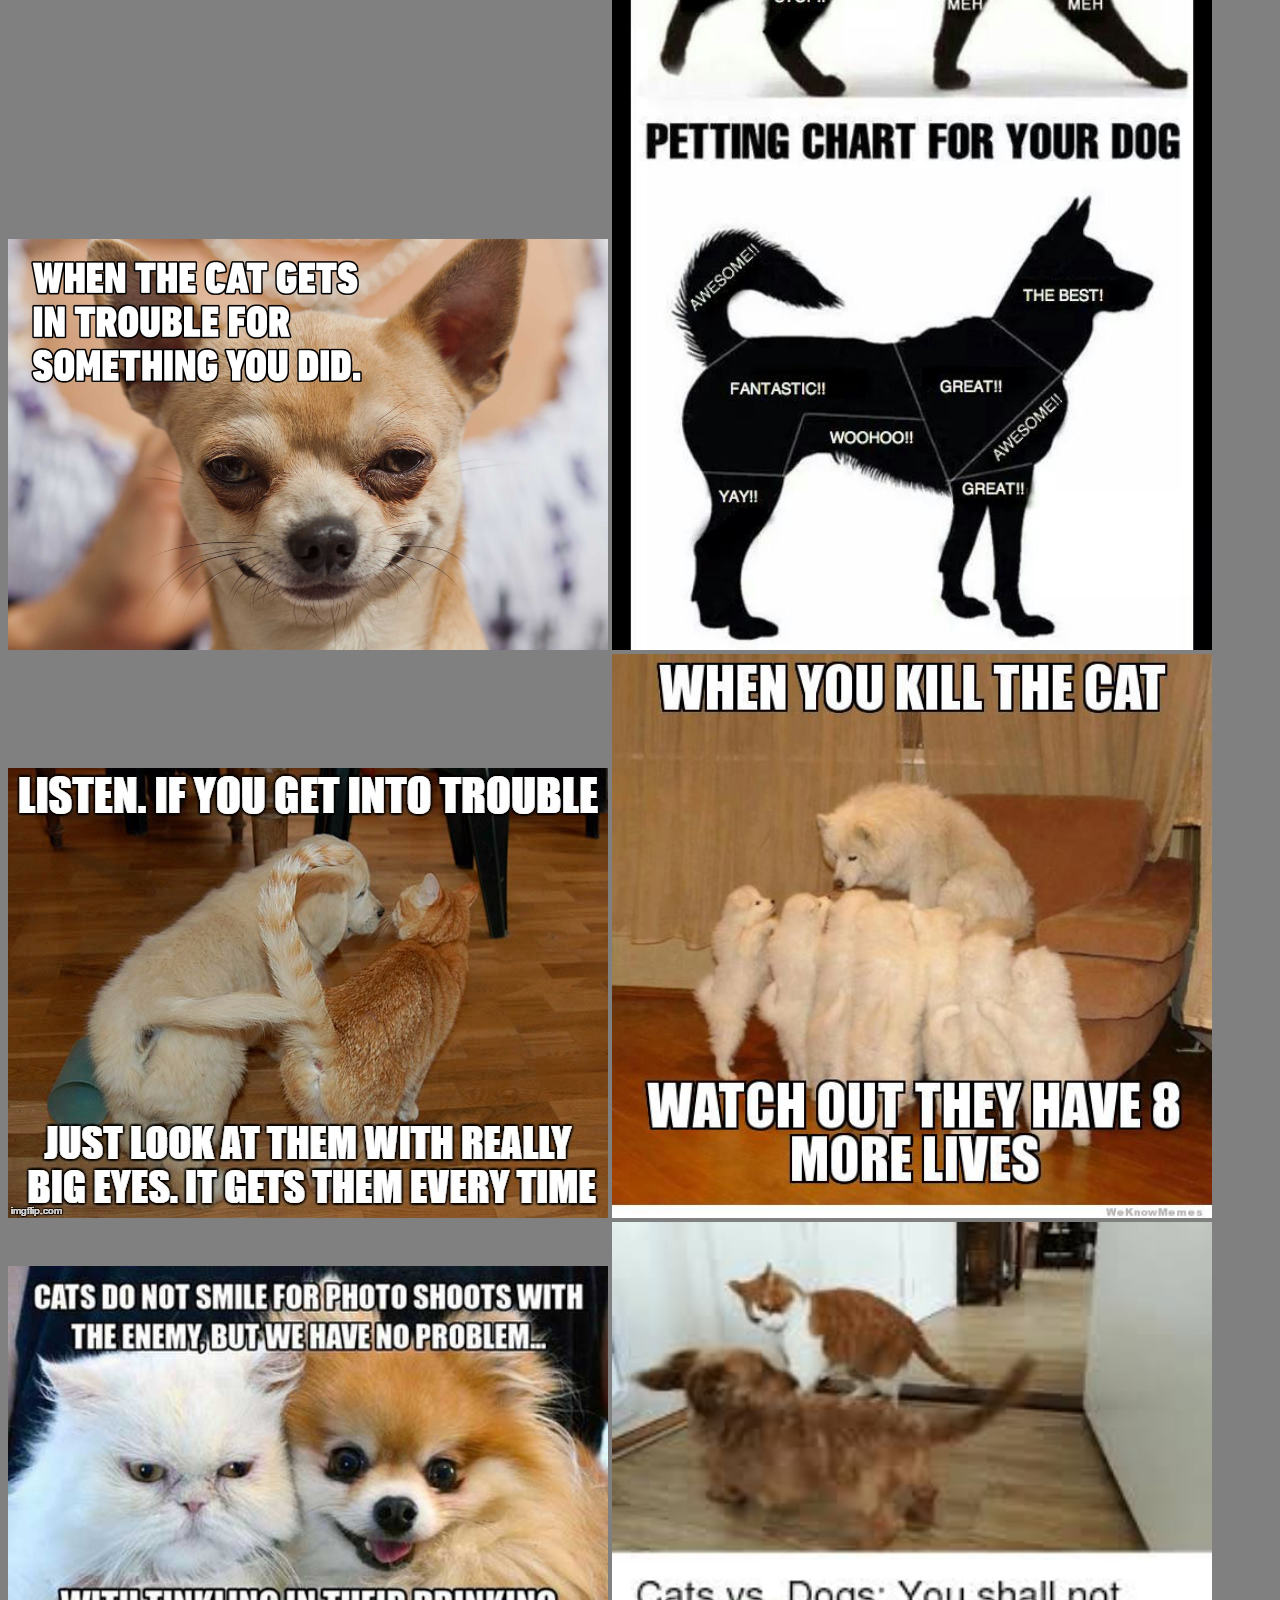
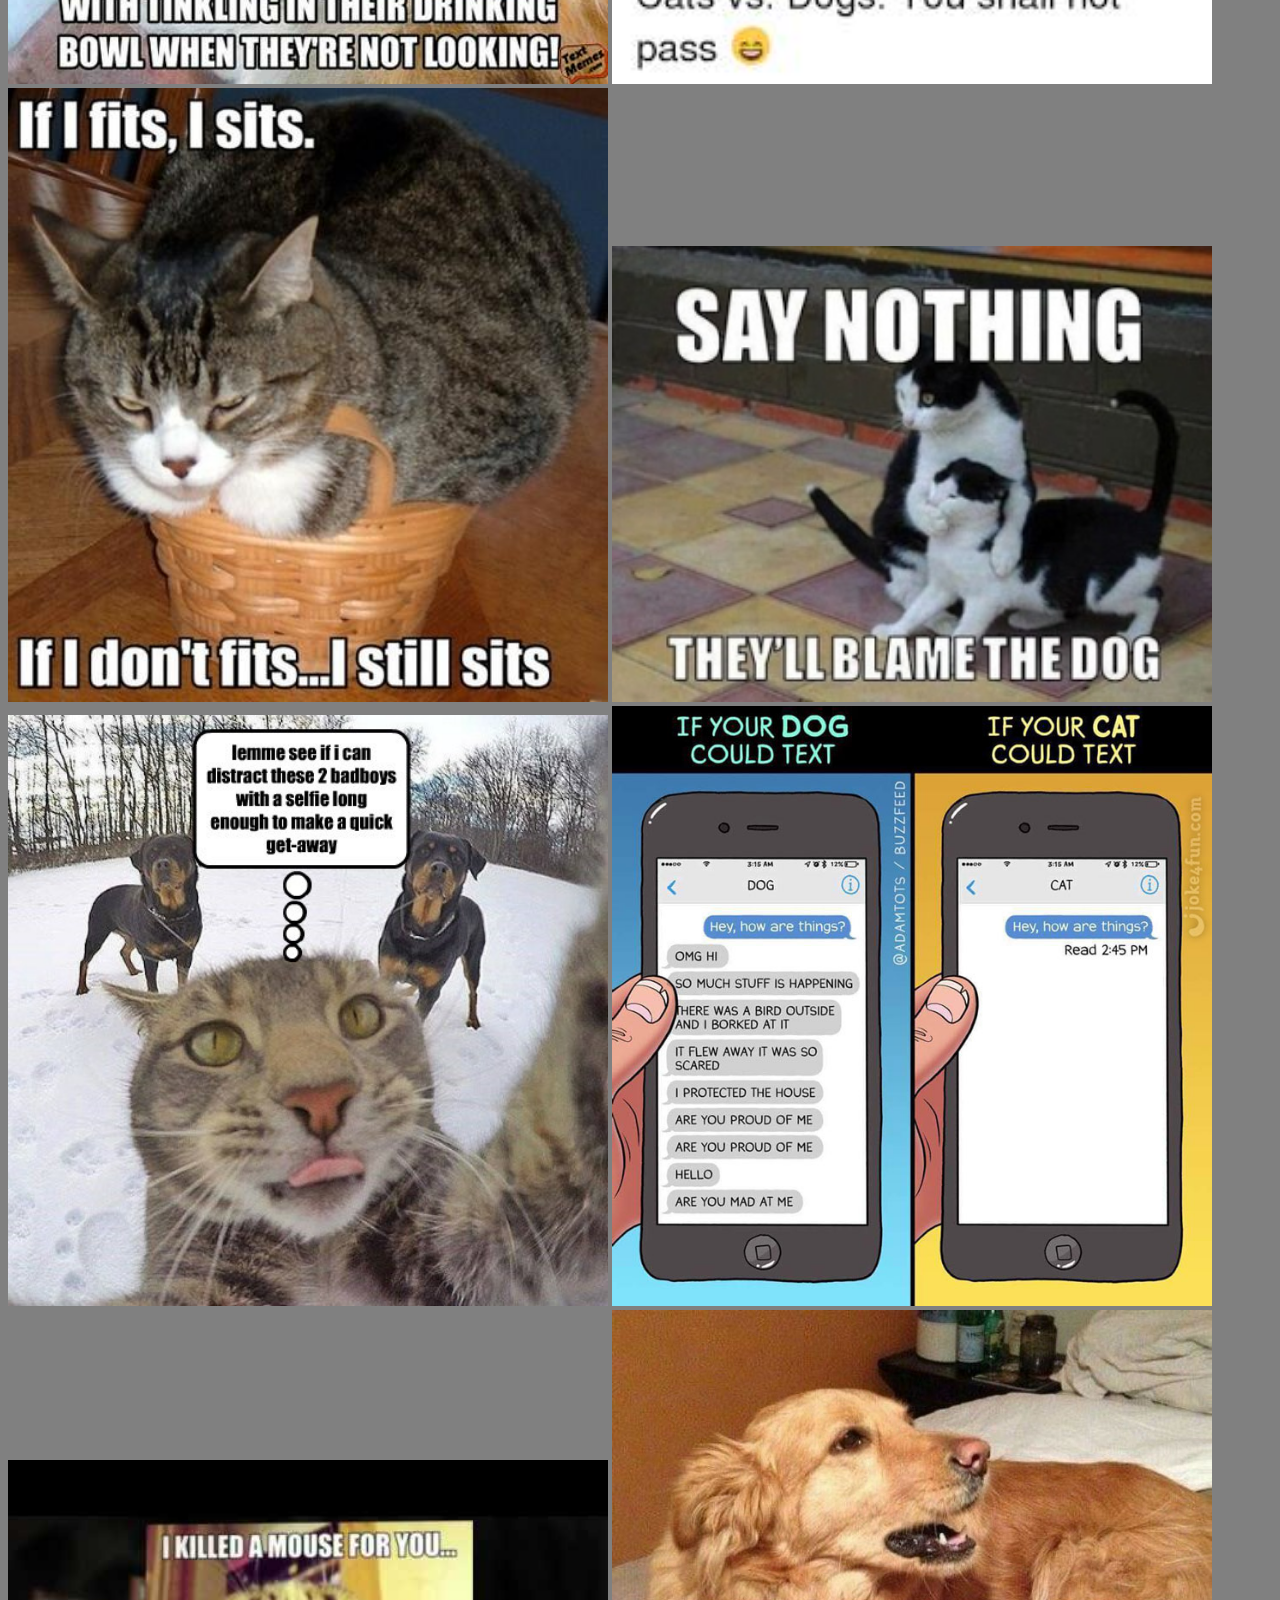
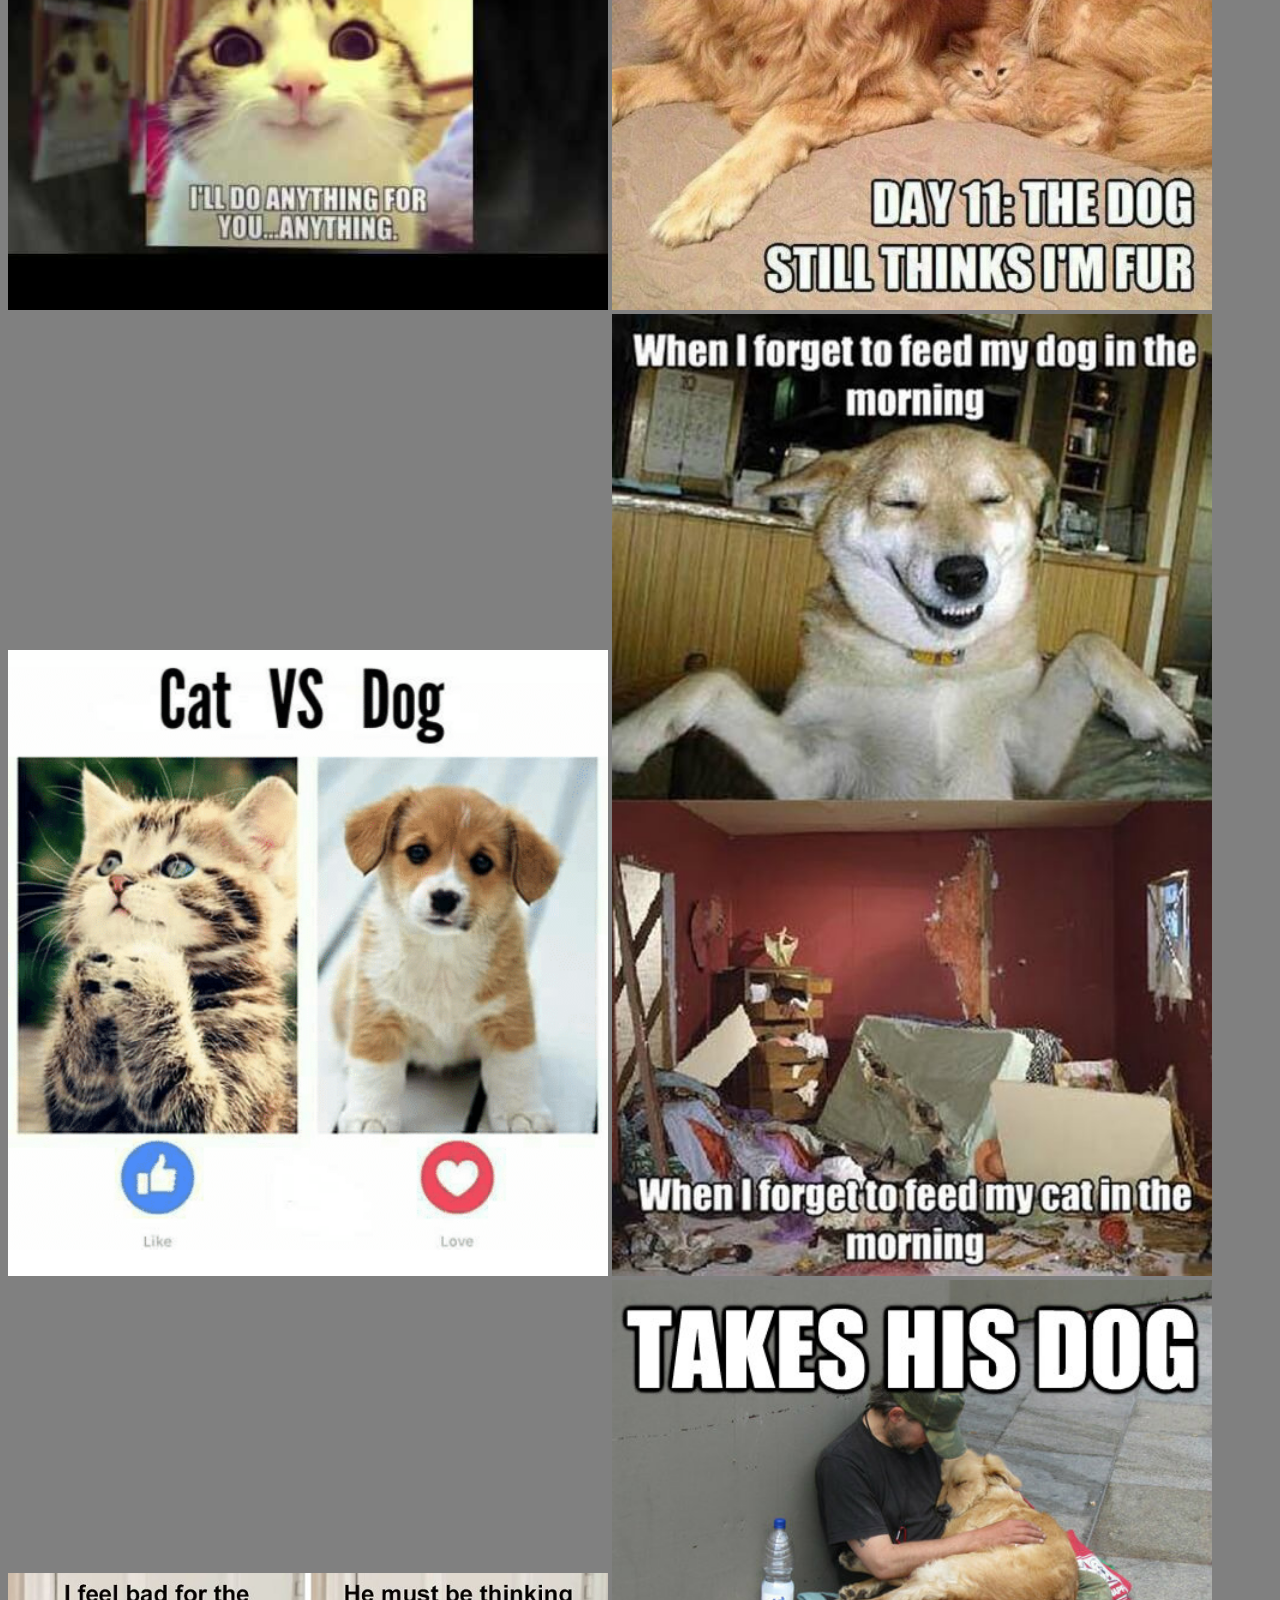
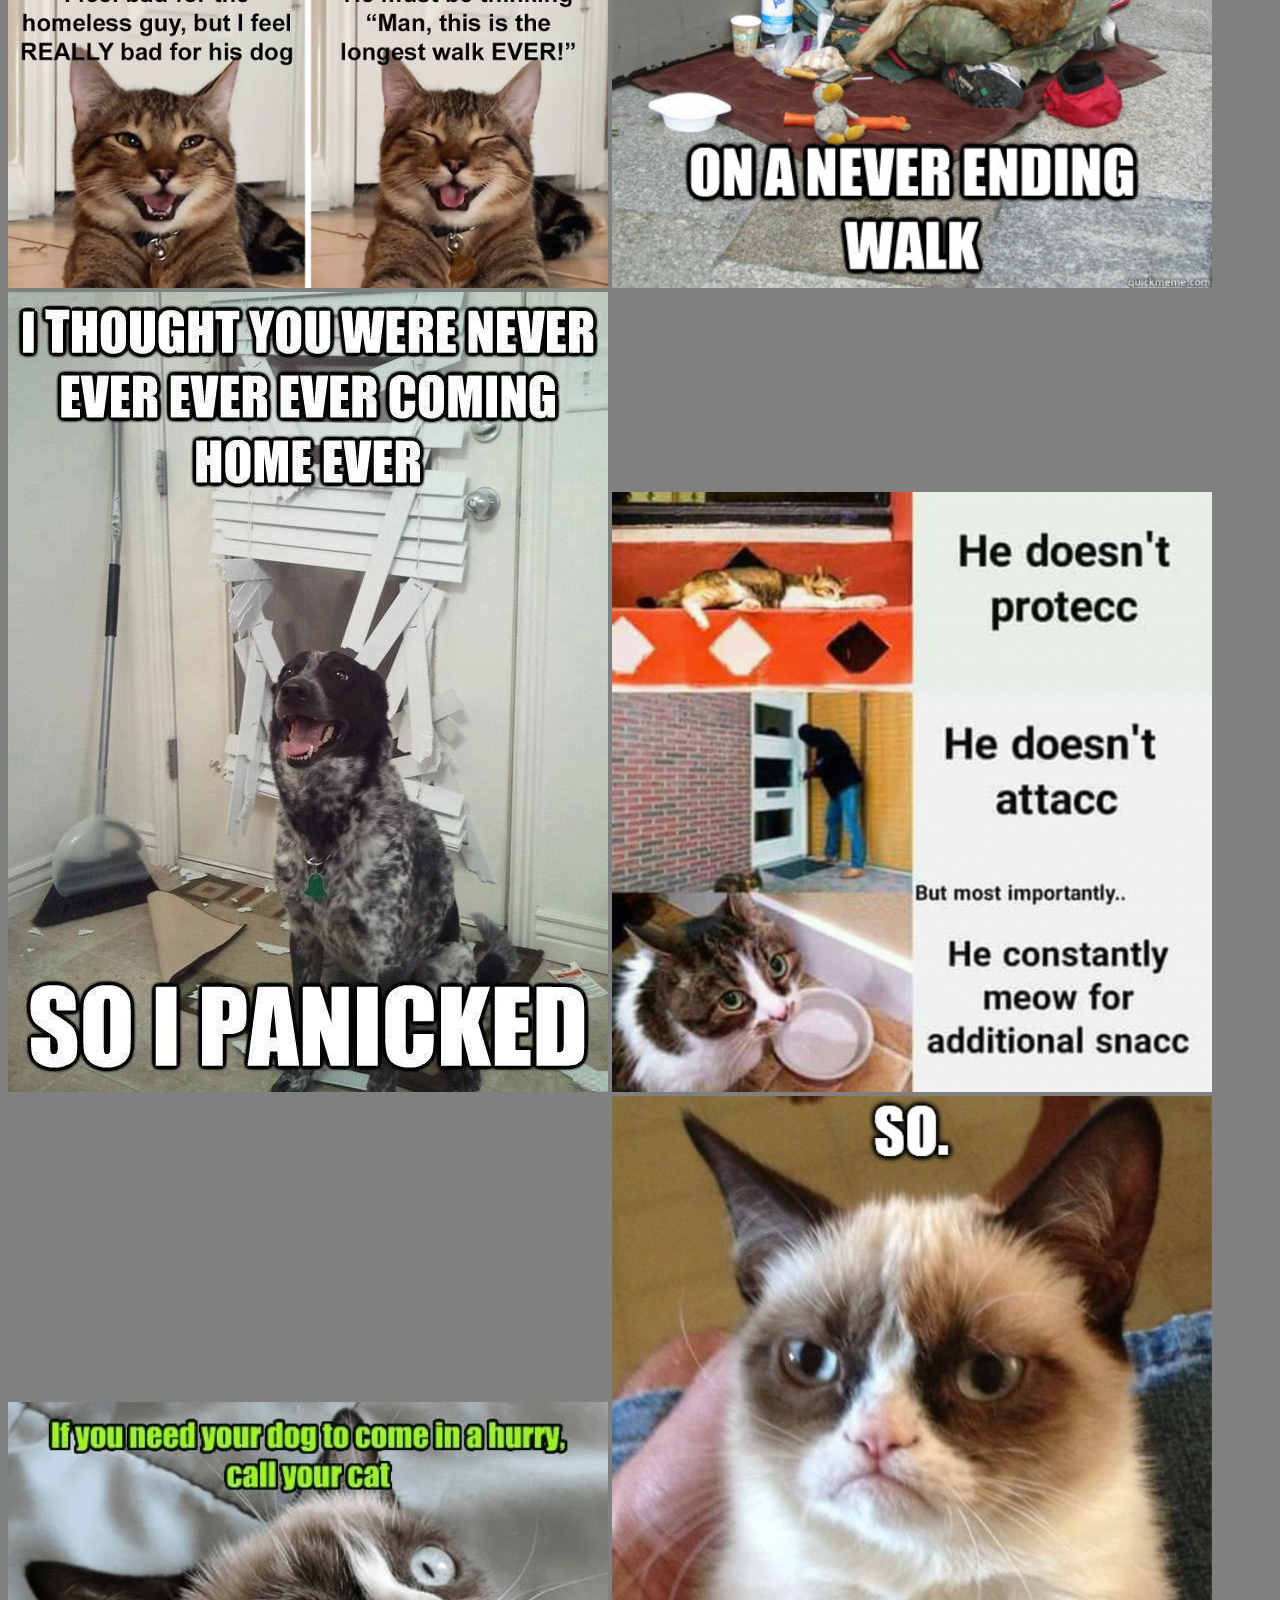
<file: catvsdogMemes.html>
<!DOCTYPE html>
<html lang="en">
<head>
    <meta charset="UTF-8">
    <meta name="viewport" content="width=device-width, initial-scale=1.0">
    <link rel="shortcut icon" type="image/png" href="assets/favicon.jpg"/>
    <link rel="stylesheet" href="memes.css">
    <title>cat vs dog memes</title>
</head>
<body>
    <nav>
        <ul align="right"><p>links</p>
            <li class="link" align="right"> 
                <a href="index.html">Starwars</a>
            </li>
            <li class="link" align="right">
                <a href="babyyodaMemes.html">baby yoda</a>
            </li>
            <li class="link" align="right">
                <a href="dogMemes.html">dogs</a>
            </li>
            </li>
            <li class="link" align="right">
                <a href="catMemes.html">cats</a>
            </li>
            <li class="link" align="right">
                <a href="catvsdogMemes.html">cat vs dog memes</a>
            </li>
        </ul>
    </nav><br>
    <h1>this page is just a lot of fun cat vs dog memes so enjoy</h1><br>
    <h2>cat vs dog memes</h2>
    <img class="image" src="assets/hello.jpg" alt="">
    <img class="image" src="assets/train.png" alt="">
    <img class="image" src="assets/scolding.jpg" alt="">
    <img class="image" src="assets/give me or else.jpg" alt="">
    <img class="image" src="assets/dog wins.jpg" alt="">
    <img class="image" src="assets/car.jpg" alt="">
    <img class="image" src="assets/car rides.jpg" alt="">
    <img class="image" src="assets/gods.jpeg" alt="">
    <img class="image" src="assets/peting.jpg" alt="">
    <img class="image" src="assets/slaves.jpg" alt="">
    <img class="image" src="assets/dumb.jpg" alt="">
    <img class="image" src="assets/sweter time.jpg" alt="">
    <img class="image" src="assets/i.t" alt="">
    <img class="image" src="assets/eat dog.webp" alt="">
    <img class="image" src="assets/throw dog.jpeg" alt="">
    <img class="image" src="assets/bad boy.jpg" alt="">
    <img class="image" src="assets/diner.jpg" alt="">
    <img class="image" src="assets/life.jpg" alt="">
    <img class="image" src="assets/pellow.jpg" alt="">
    <img class="image" src="assets/fighting.jpg" alt="">
    <img class="image" src="assets/help me.jpg" alt="">
    <img class="image" src="assets/feed him.jpg" alt="">
    <img class="image" src="assets/get him in truble.jpg" alt="">
    <img class="image" src="assets/petting chart.jpg" alt="">
    <img class="image" src="assets/get out of truble.jpg" alt="">
    <img class="image" src="assets/cat lives.jpeg" alt="">
    <img class="image" src="assets/dog and cat photo.jpg" alt="">
    <img class="image" src="assets/no pass.jpg" alt="">
    <img class="image" src="assets/just sit.jpg" alt="">
    <img class="image" src="assets/blame dog.jpg" alt="">
    <img class="image" src="assets/cat selfe.jpg" alt="">
    <img class="image" src="assets/texting.jpg" alt="">
    <img class="image" src="assets/angthing.jpg" alt="">
    <img class="image" src="assets/fur.jpg" alt="">
    <img class="image" src="assets/love dog.png" alt="">
    <img class="image" src="assets/need to feed the cat.jpg" alt="">
    <img class="image" src="assets/homeless dog.jpg" alt="">
    <img class="image" src="assets/walking.jpg" alt="">
    <img class="image" src="assets/never home.jpg" alt="">
    <img class="image" src="assets/attack cat.jpg" alt="">
    <img class="image" src="assets/rong.png" alt="">
    <img class="image" src="assets/cats or dogs.jpg" alt="">
    <img class="image" src="assets/cat case.jpg" alt="">
    <img class="image" src="assets/sit on cat.jpg" alt="">
    <img class="image" src="assets/hold on.jpg" alt="">
    <img class="image" src="assets/boop attack.jpg" alt="">
    <img class="image" src="assets/cant aford cat.jpg" alt="">
    <img class="image" src="assets/sit now.jpg" alt="">
    <img class="image" src="assets/walking on water.jpg" alt="">
    <img class="image" src="assets/wats rong with me.jpg" alt="">
    <img class="image" src="assets/dogs better then cats.jpg" alt="">
</body>
</html>
</file>
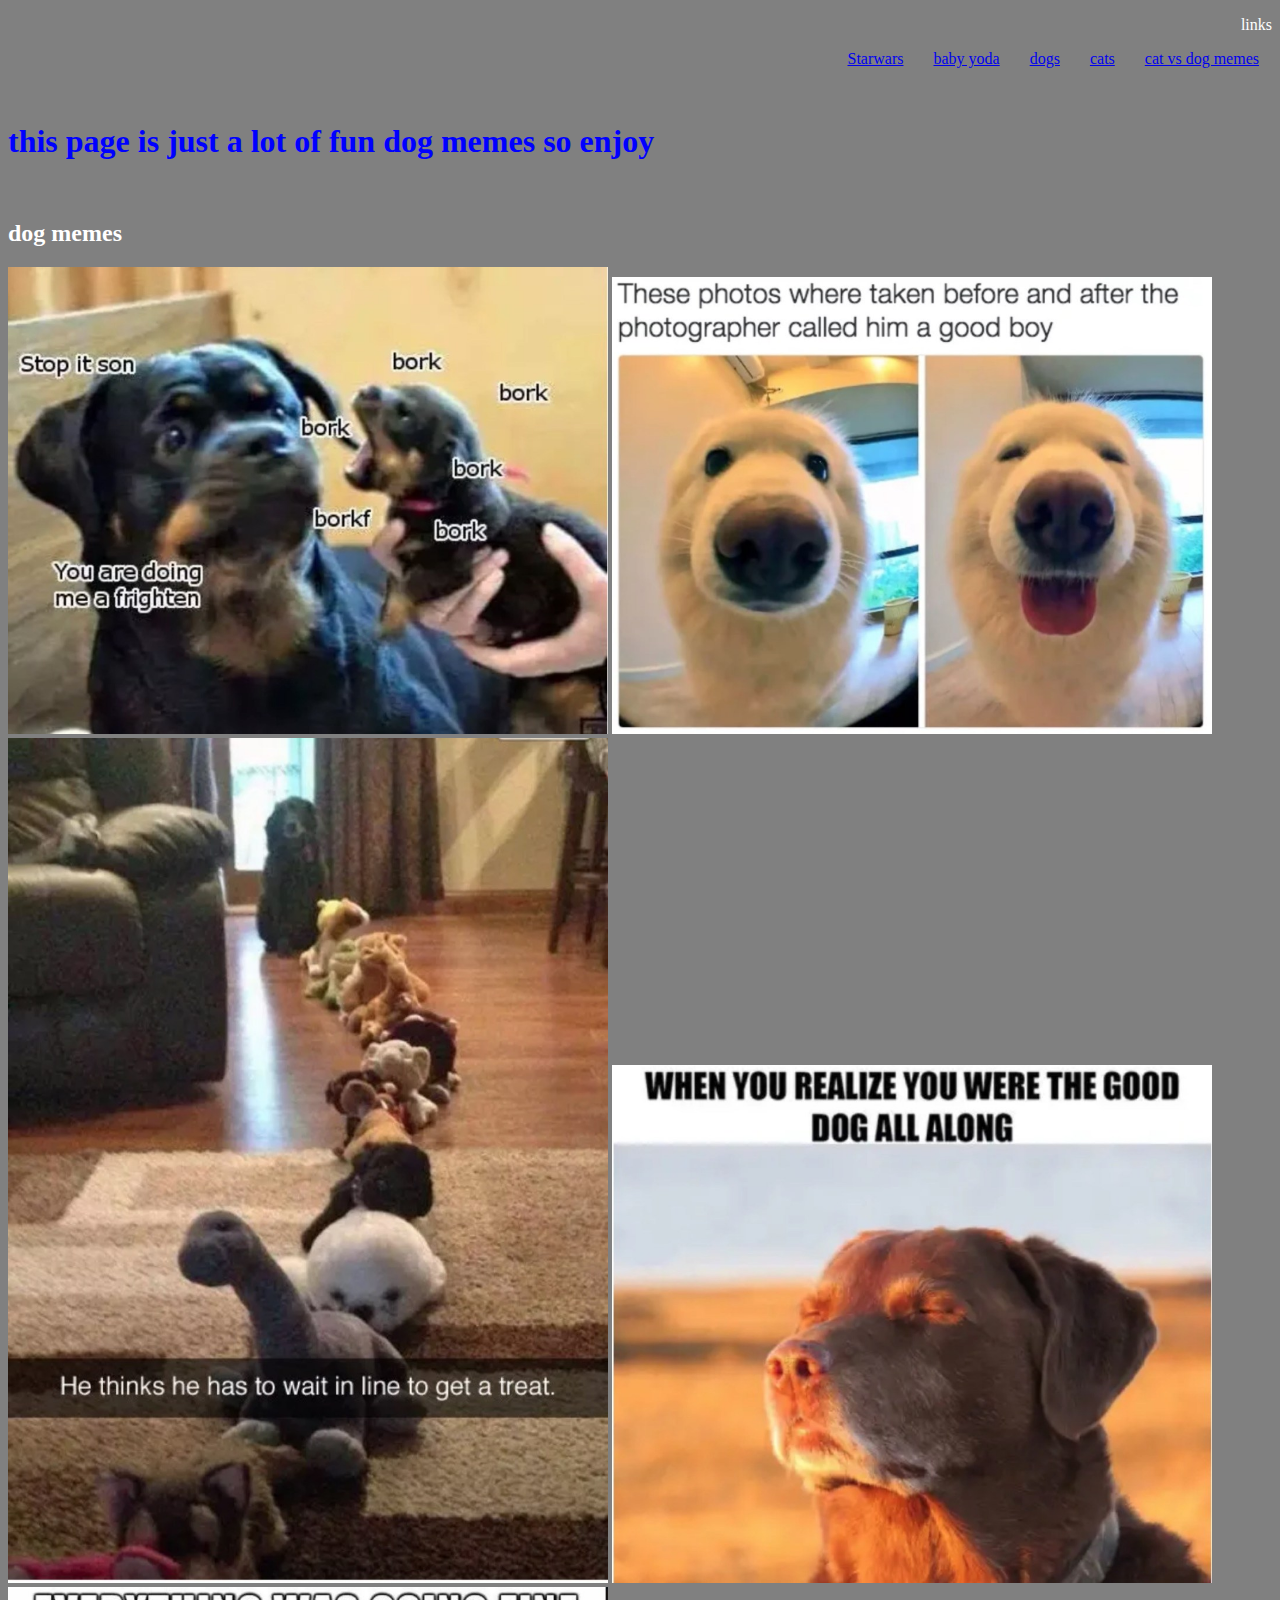
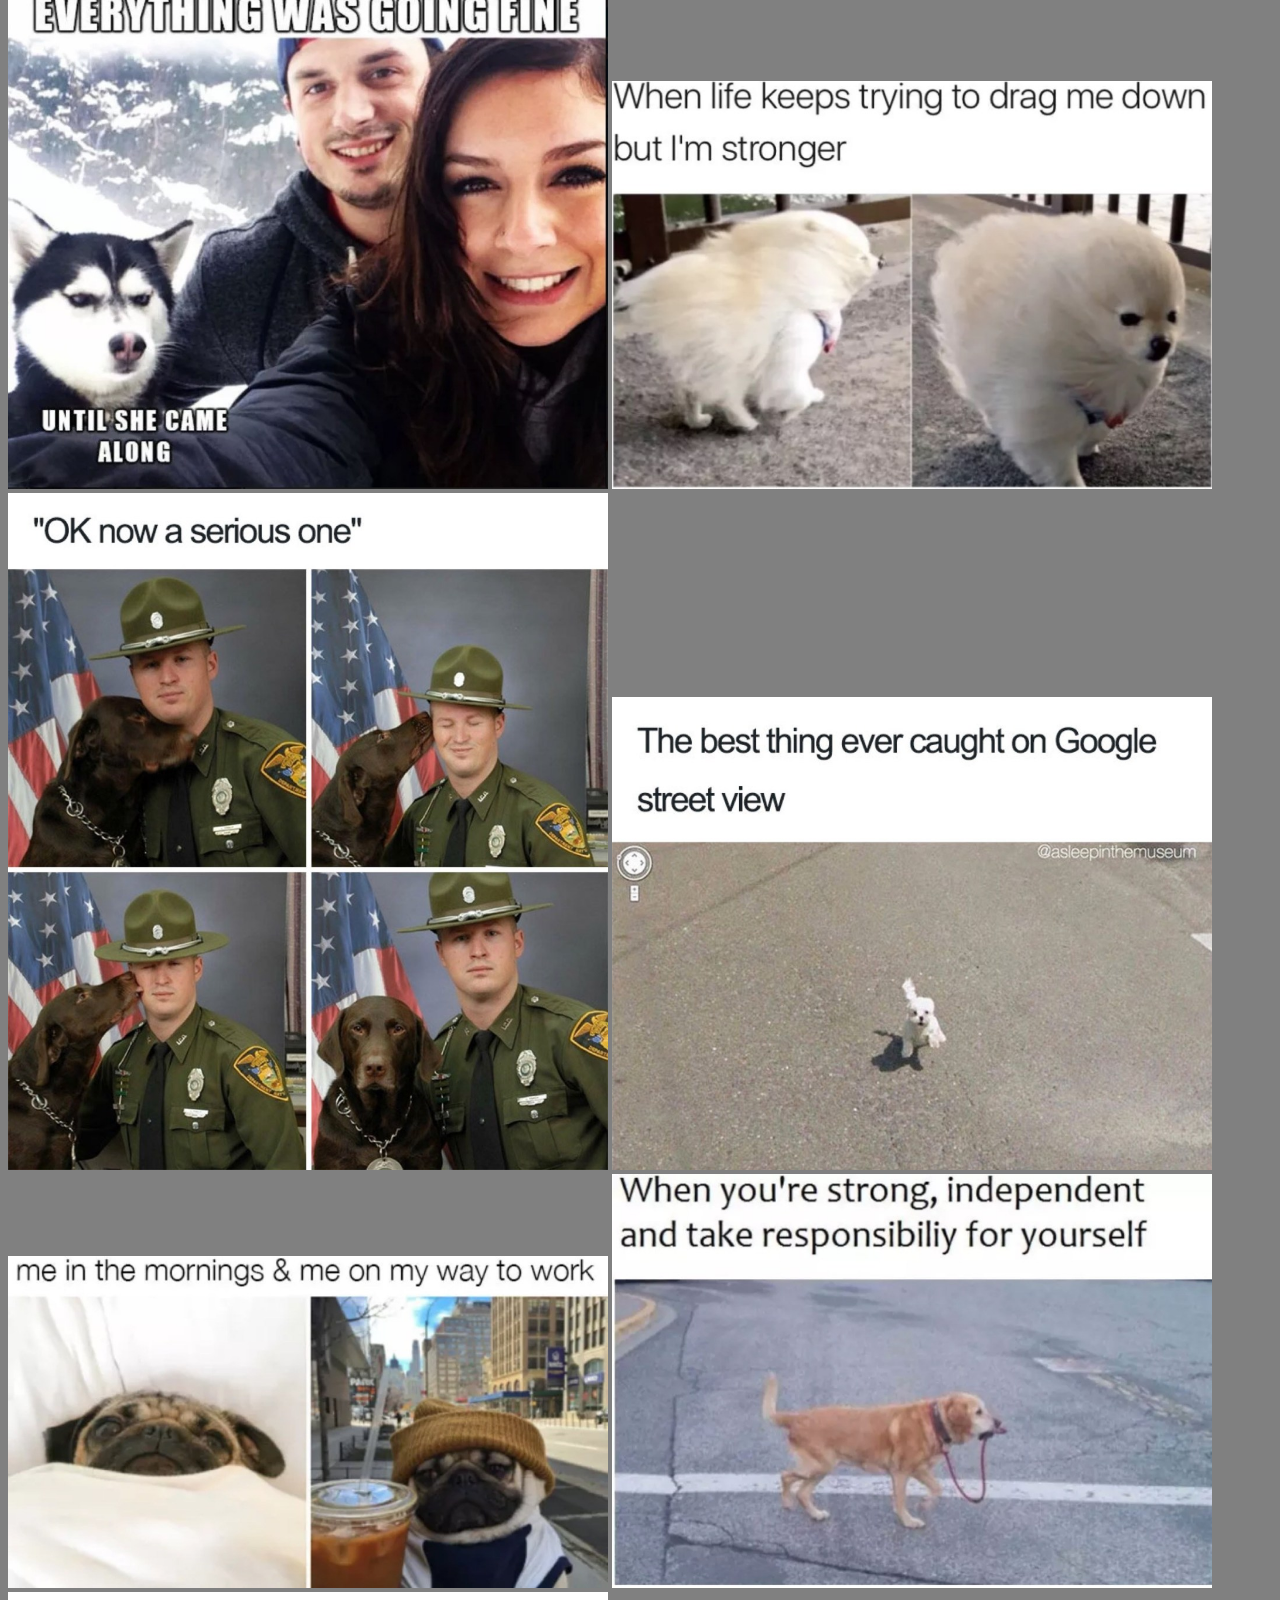
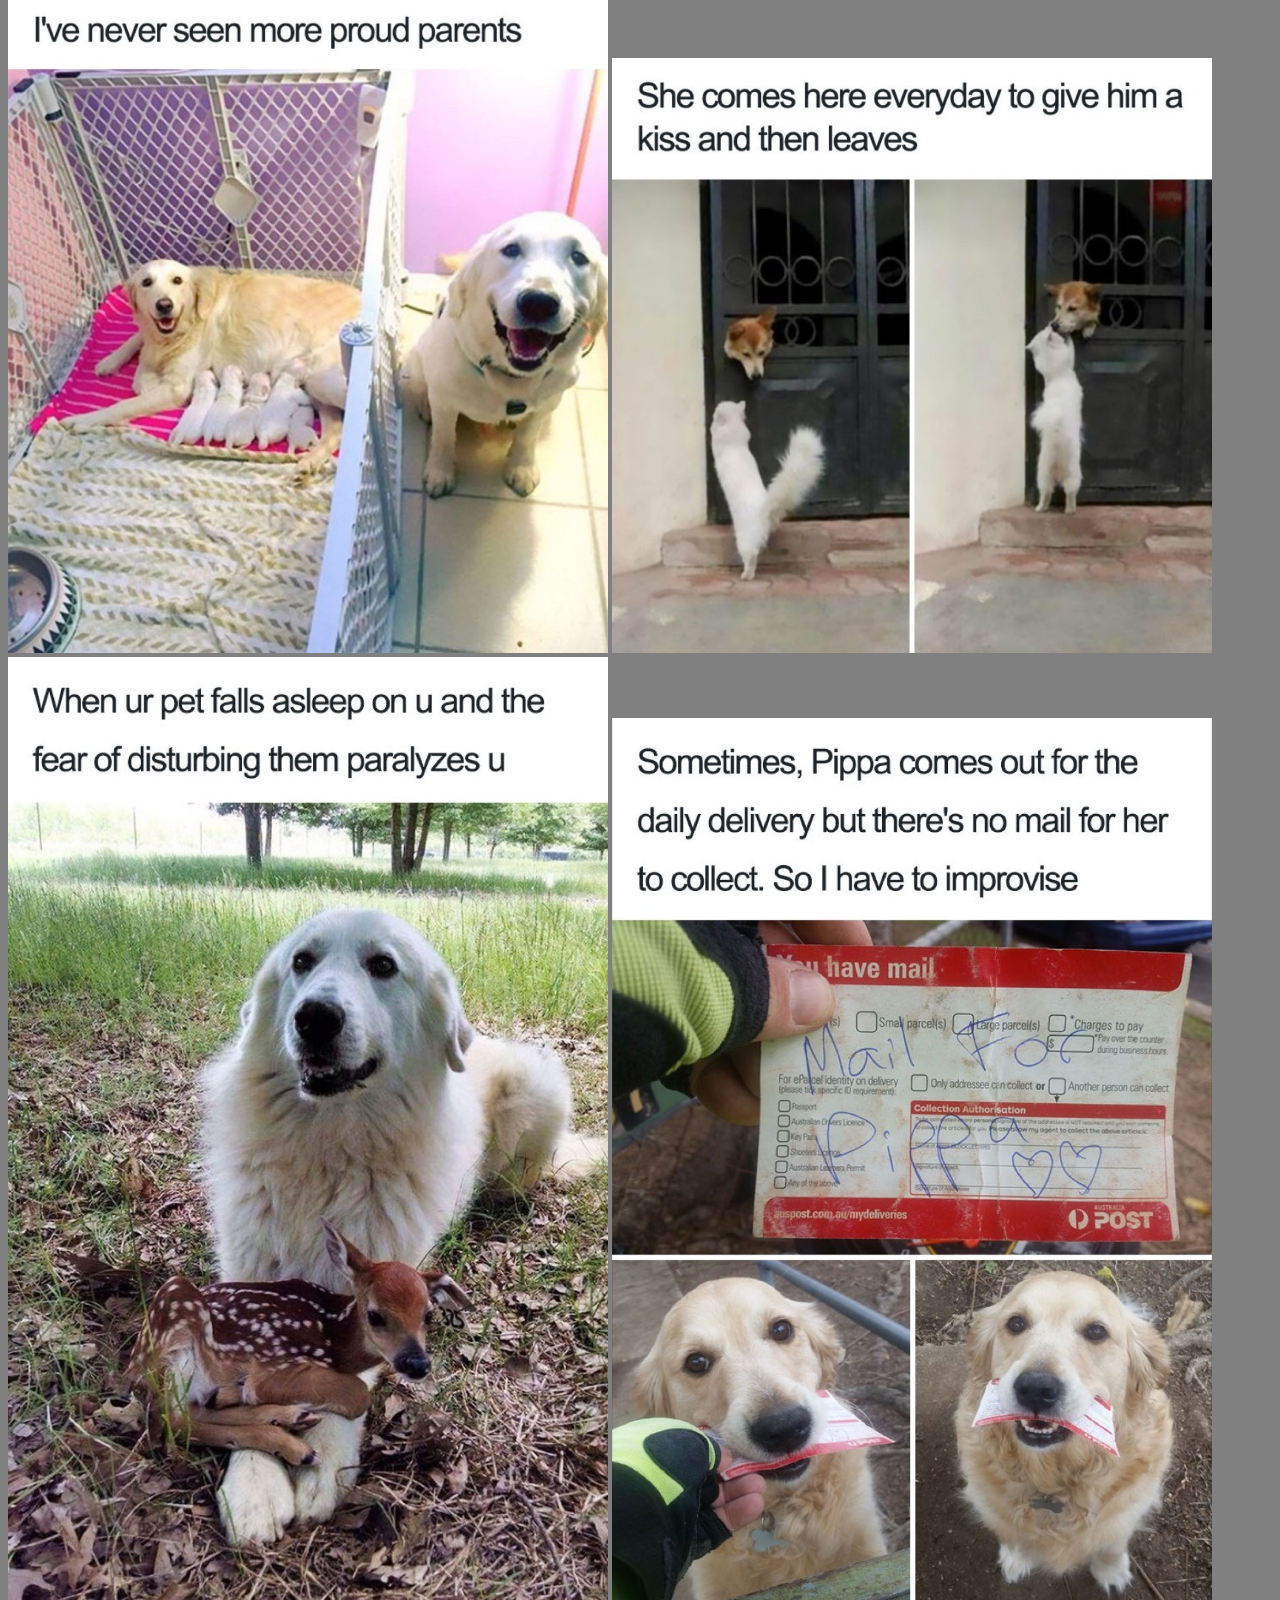
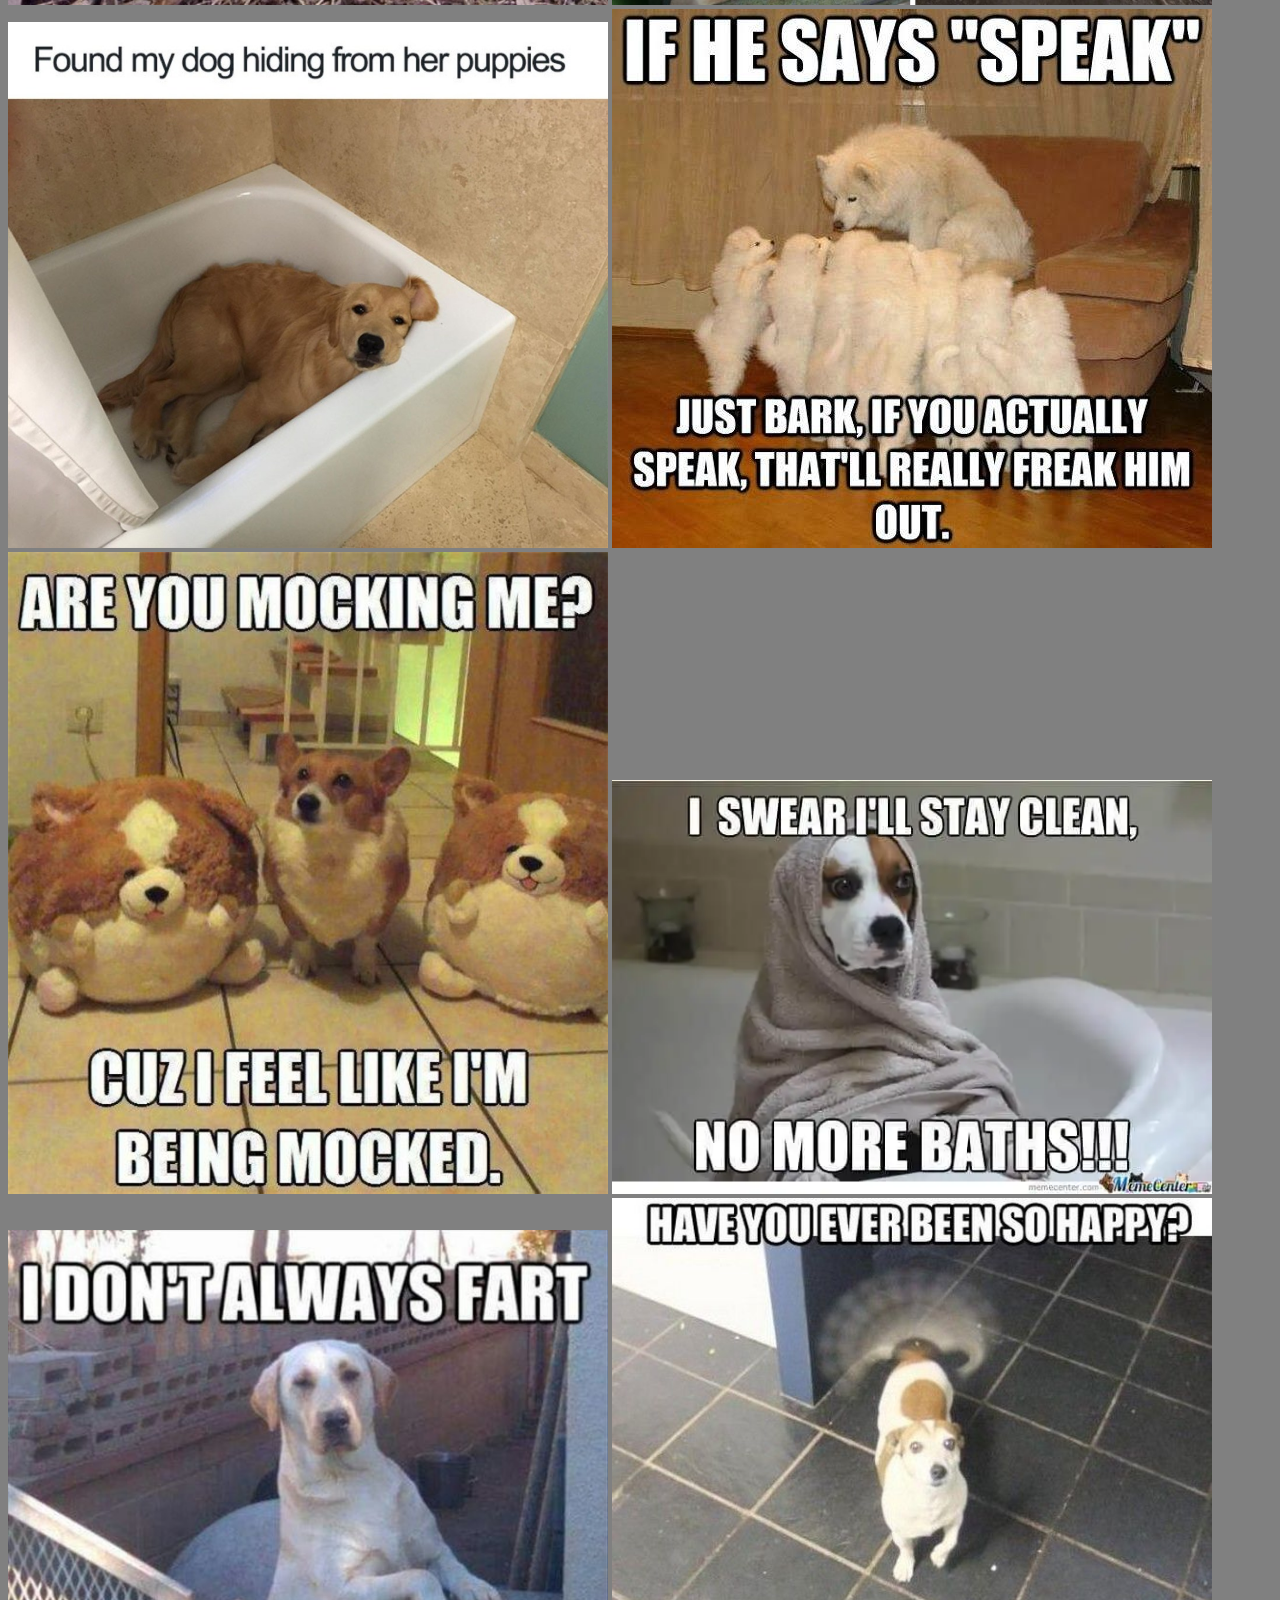
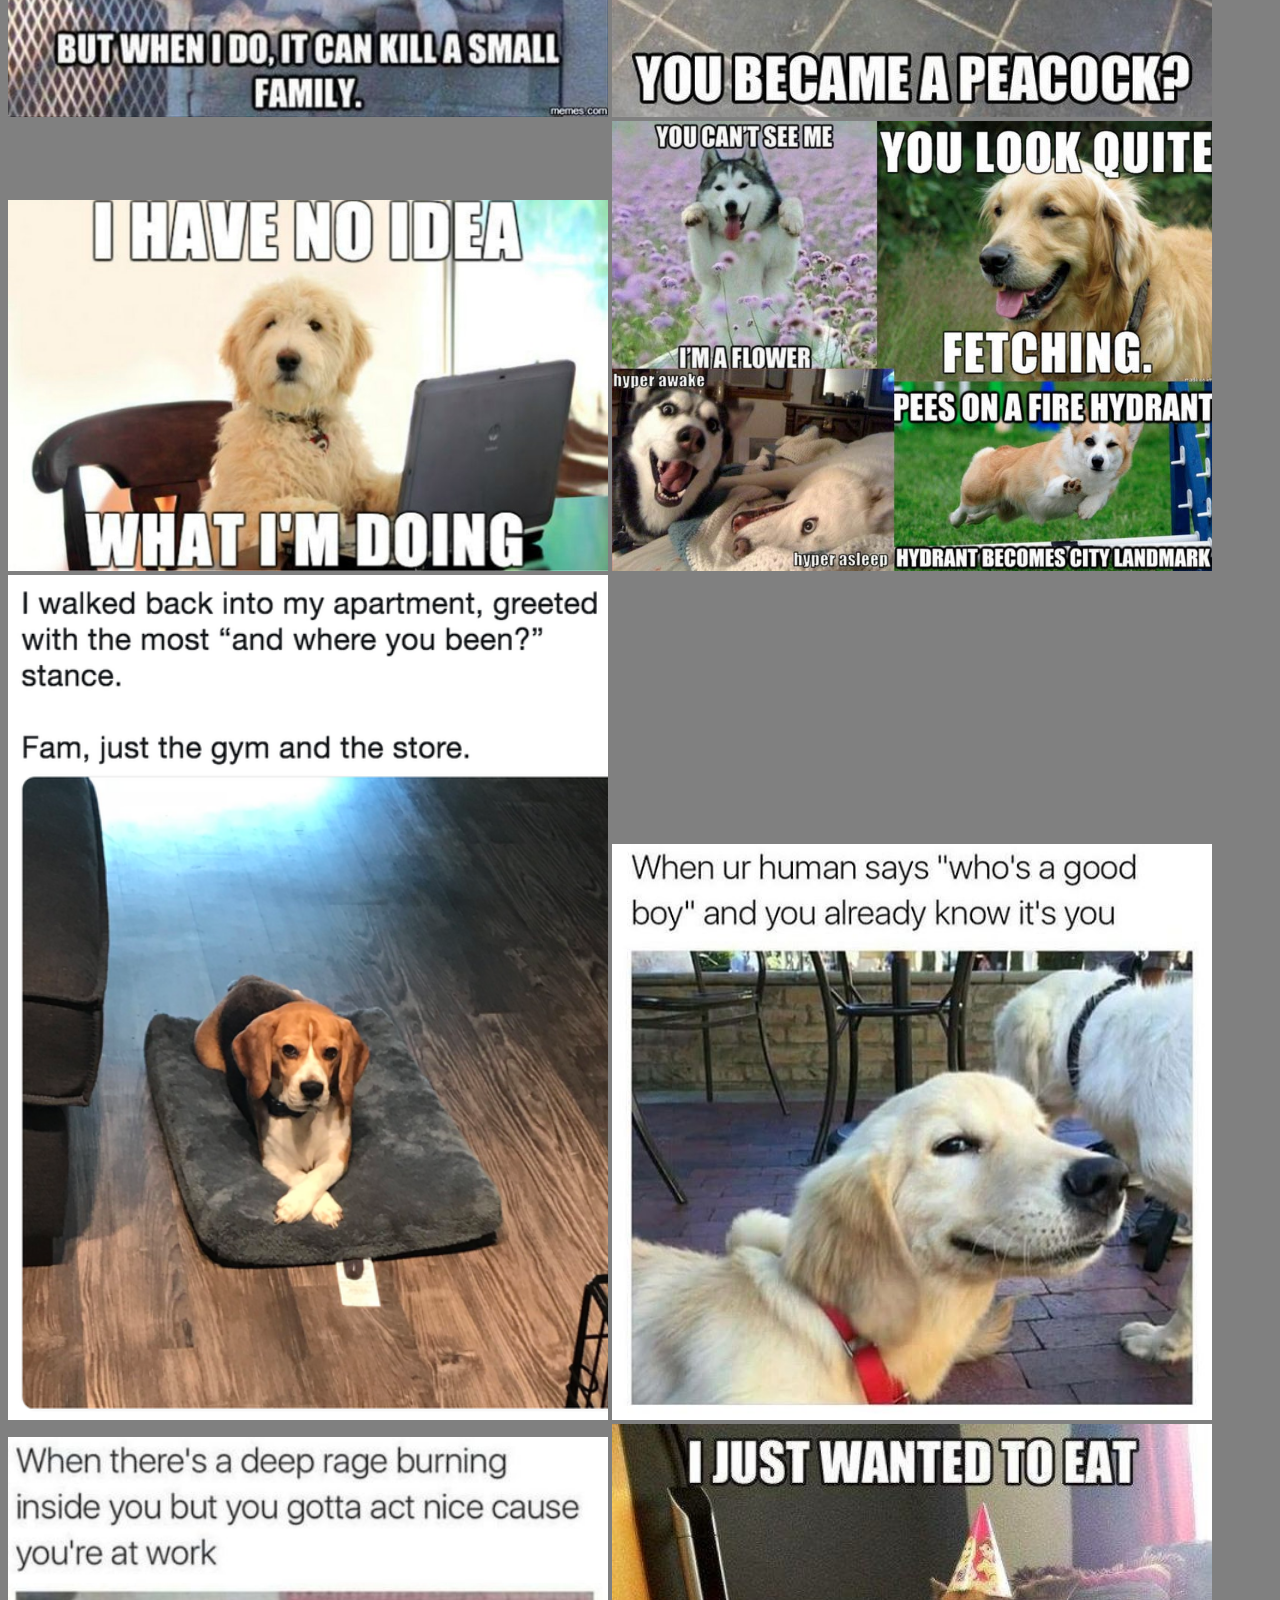
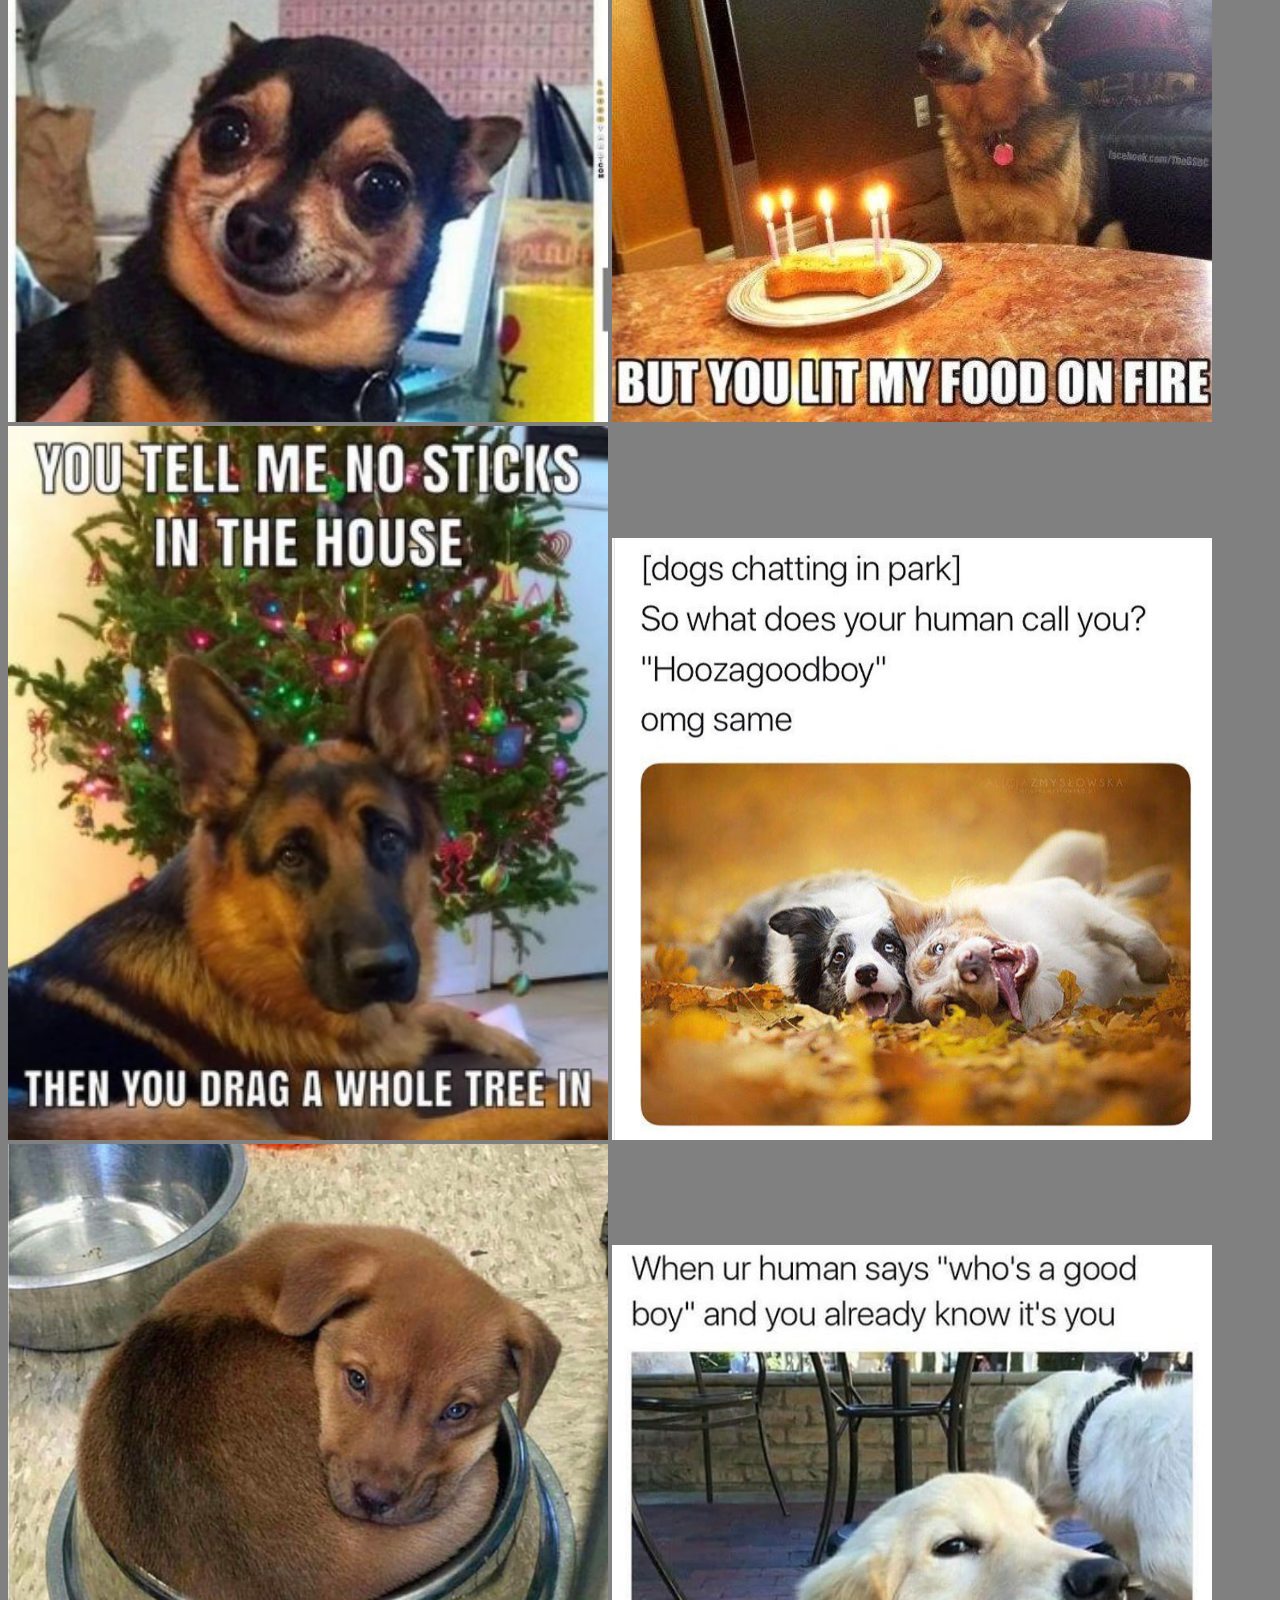
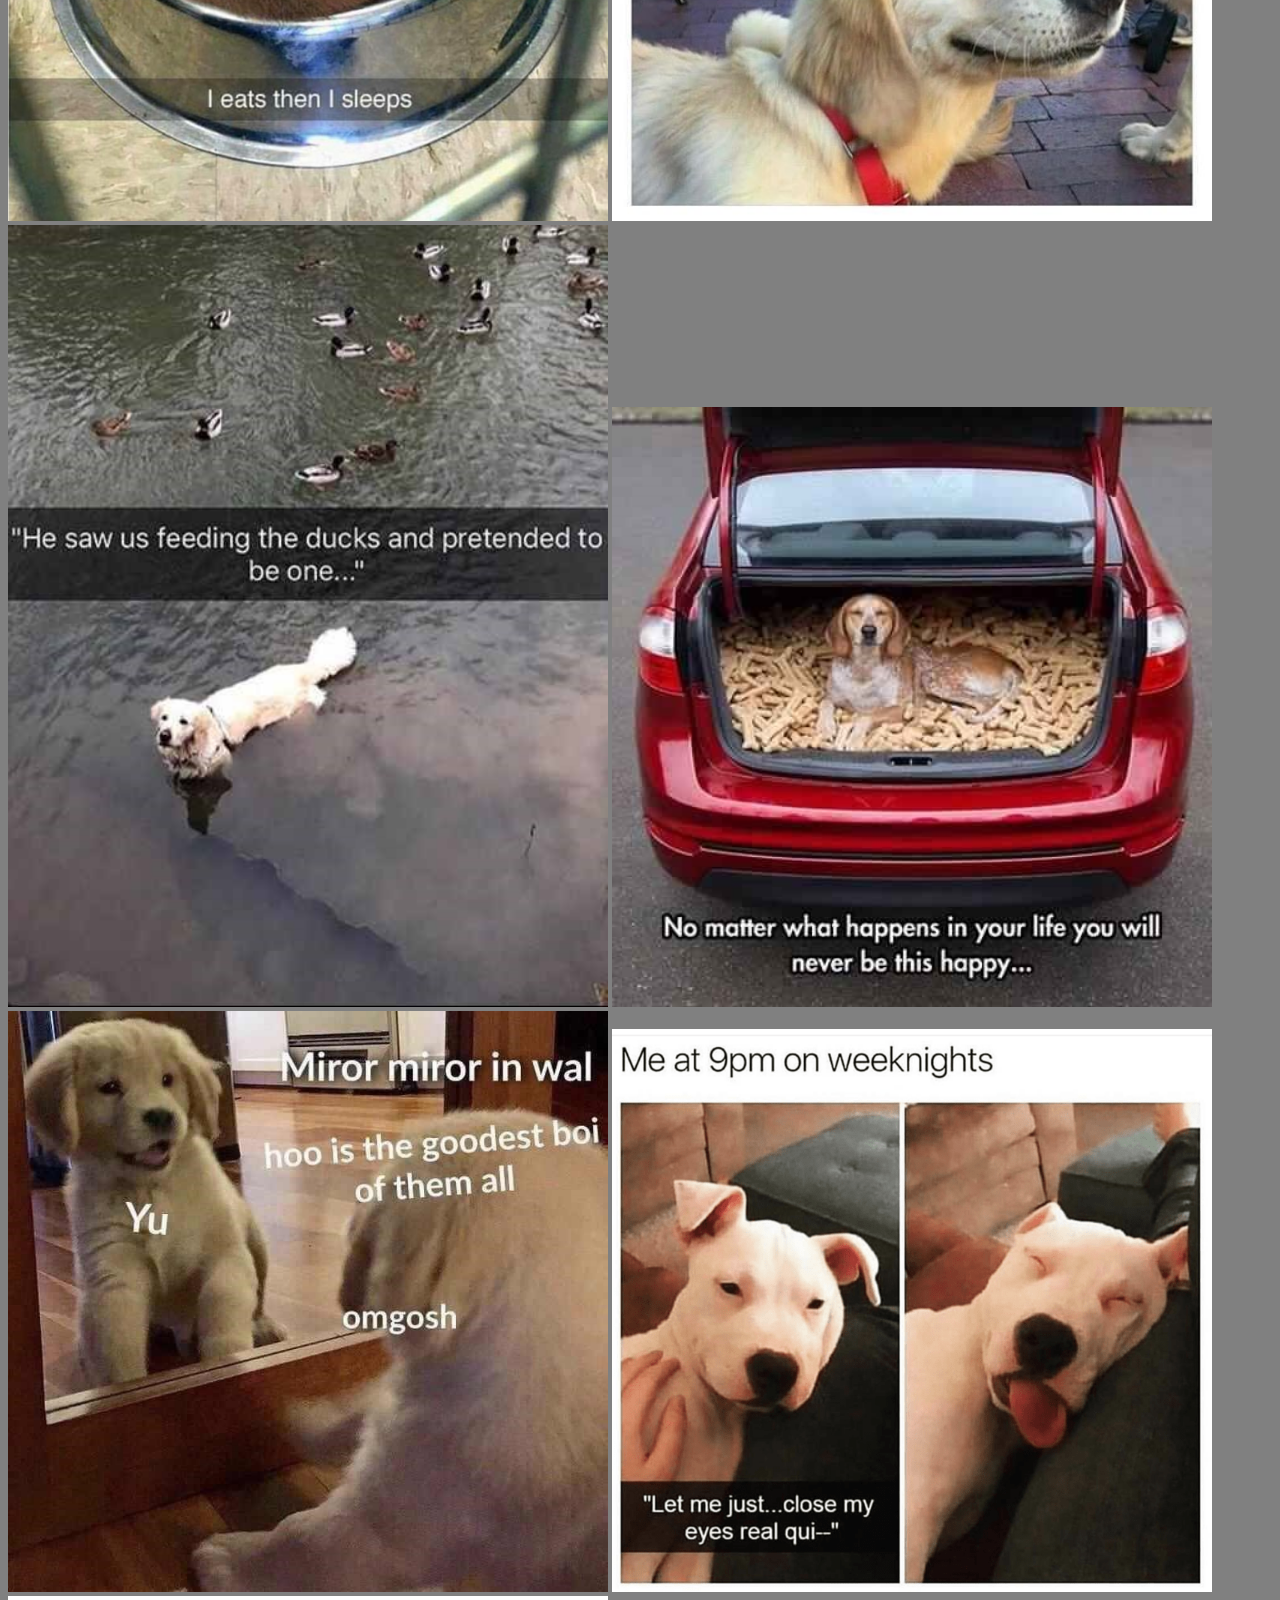
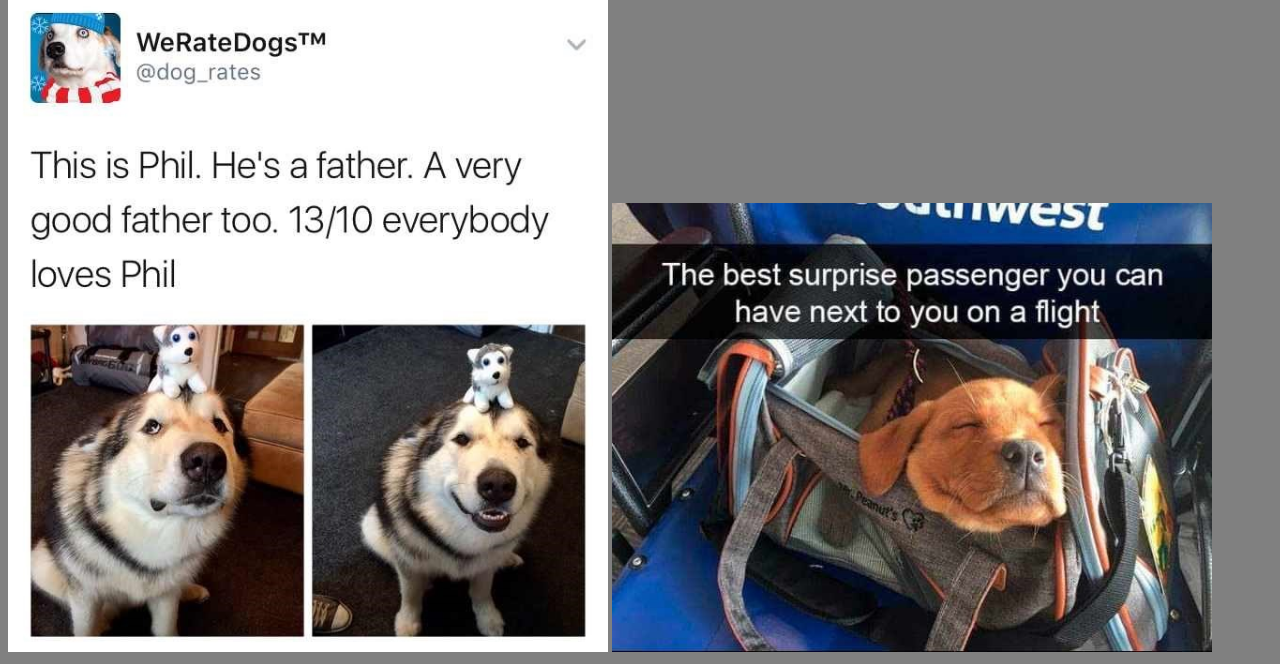
<file: dogMemes.html>
<!DOCTYPE html>
<html lang="en">
<head>
    <meta charset="UTF-8">
    <meta name="viewport" content="width=device-width, initial-scale=1.0">
    <link rel="shortcut icon" type="image/png" href="assets/favicon.jpg"/>
    <link rel="stylesheet" href="memes.css"> 
    <title>dog memes</title>
</head>
<body>
    <nav>
        <ul align="right"><p>links</p>
            <li class="link" align="right"> 
                <a href="index.html">Starwars</a>
            </li>
            <li class="link" align="right">
                <a href="babyyodaMemes.html">baby yoda</a>
            </li>
            <li class="link" align="right">
                <a href="dogMemes.html">dogs</a>
            </li>
            </li>
            <li class="link" align="right">
                <a href="catMemes.html">cats</a>
            </li>
            <li class="link" align="right">
                <a href="catvsdogMemes.html">cat vs dog memes</a>
            </li>
        </ul>
    </nav><br>
    <h1>this page is just a lot of fun dog memes so enjoy</h1><br>
    <h2>dog memes</h2>
    <img class="image" src="assets/bark.jpg" alt="">
    <img class="image" src="assets/good boy.jpg" alt="">
    <img class="image" src="assets/line.jpg" alt="">
    <img class="image" src="assets/good.jpg" alt="">
    <img class="image" src="assets/fine.jpg" alt="">
    <img class="image" src="assets/ahh.jpg" alt="">
    <img class="image" src="assets/kisses.jpg" alt="">
    <img class="image" src="assets/goooooogle.jpg" alt="">
    <img class="image" src="assets/me.jpg" alt="">
    <img class="image" src="assets/no human needed.jpg" alt="">
    <img class="image" src="assets/proud.jpg" alt="">
    <img class="image" src="assets/love.jpg" alt="">
    <img class="image" src="assets/friends first.jpg" alt="">
    <img class="image" src="assets/mail.jpg" alt="">
    <img class="image" src="assets/hide.jpg" alt="">
    <img class="image" src="assets/brak no speak.jpg" alt="">
    <img class="image" src="assets/moking me.jpg" alt="">
    <img class="image" src="assets/i will stay clean.webp" alt="">
    <img class="image" src="assets/fart to kill small famly.jpg" alt="">
    <img class="image" src="assets/pecoc dog.jpg" alt="">
    <img class="image" src="assets/what am i doing.jpg" alt="">
    <img class="image" src="assets/im a flower.jpg" alt="">
    <img class="image" src="assets/hi.png" alt="">
    <img class="image" src="assets/im a good boy.jpg" alt="">
    <img class="image" src="assets/be nice.jpg" alt="">
    <img class="image" src="assets/fire.jpg" alt="">
    <img class="image" src="assets/no stix.jpg" alt="">
    <img class="image" src="assets/hozagoodboy.png" alt="">
    <img class="image" src="assets/i eatz then i sleeps.png" alt="">
    <img class="image" src="assets/im a good boy.jpg" alt="">
    <img class="image" src="assets/im a duck.jpg" alt="">
    <img class="image" src="assets/you will not be happy.jpg" alt="">
    <img class="image" src="assets/wiror miror on the wall.jpg" alt="">
    <img class="image" src="assets/let me close my eyes.png" alt="">
    <img class="image" src="assets/good fother.jpg" alt="">
    <img class="image" src="assets/awwww.jpg" alt="">
</body>
</html>
</file>
<file: memes.css>
.clearfix::after {
  display: block;
  content: "";
  clear: both;
}
body {
    background: gray;
}
h1 {
    color: blue;
}
.image {
  width: 600px;
}
@media screen and (max-width: 600px) {
  .image {
    width: 100%;
  }
}

li {
  list-style-type: none;
  display: inline;
  text-align: right;

  border-style: solid;
  border-color: gray;
  padding: 5px;
  margin: 5px;
}

h2 {
  color: white;
}

p {
  color: white;
}
</file>
